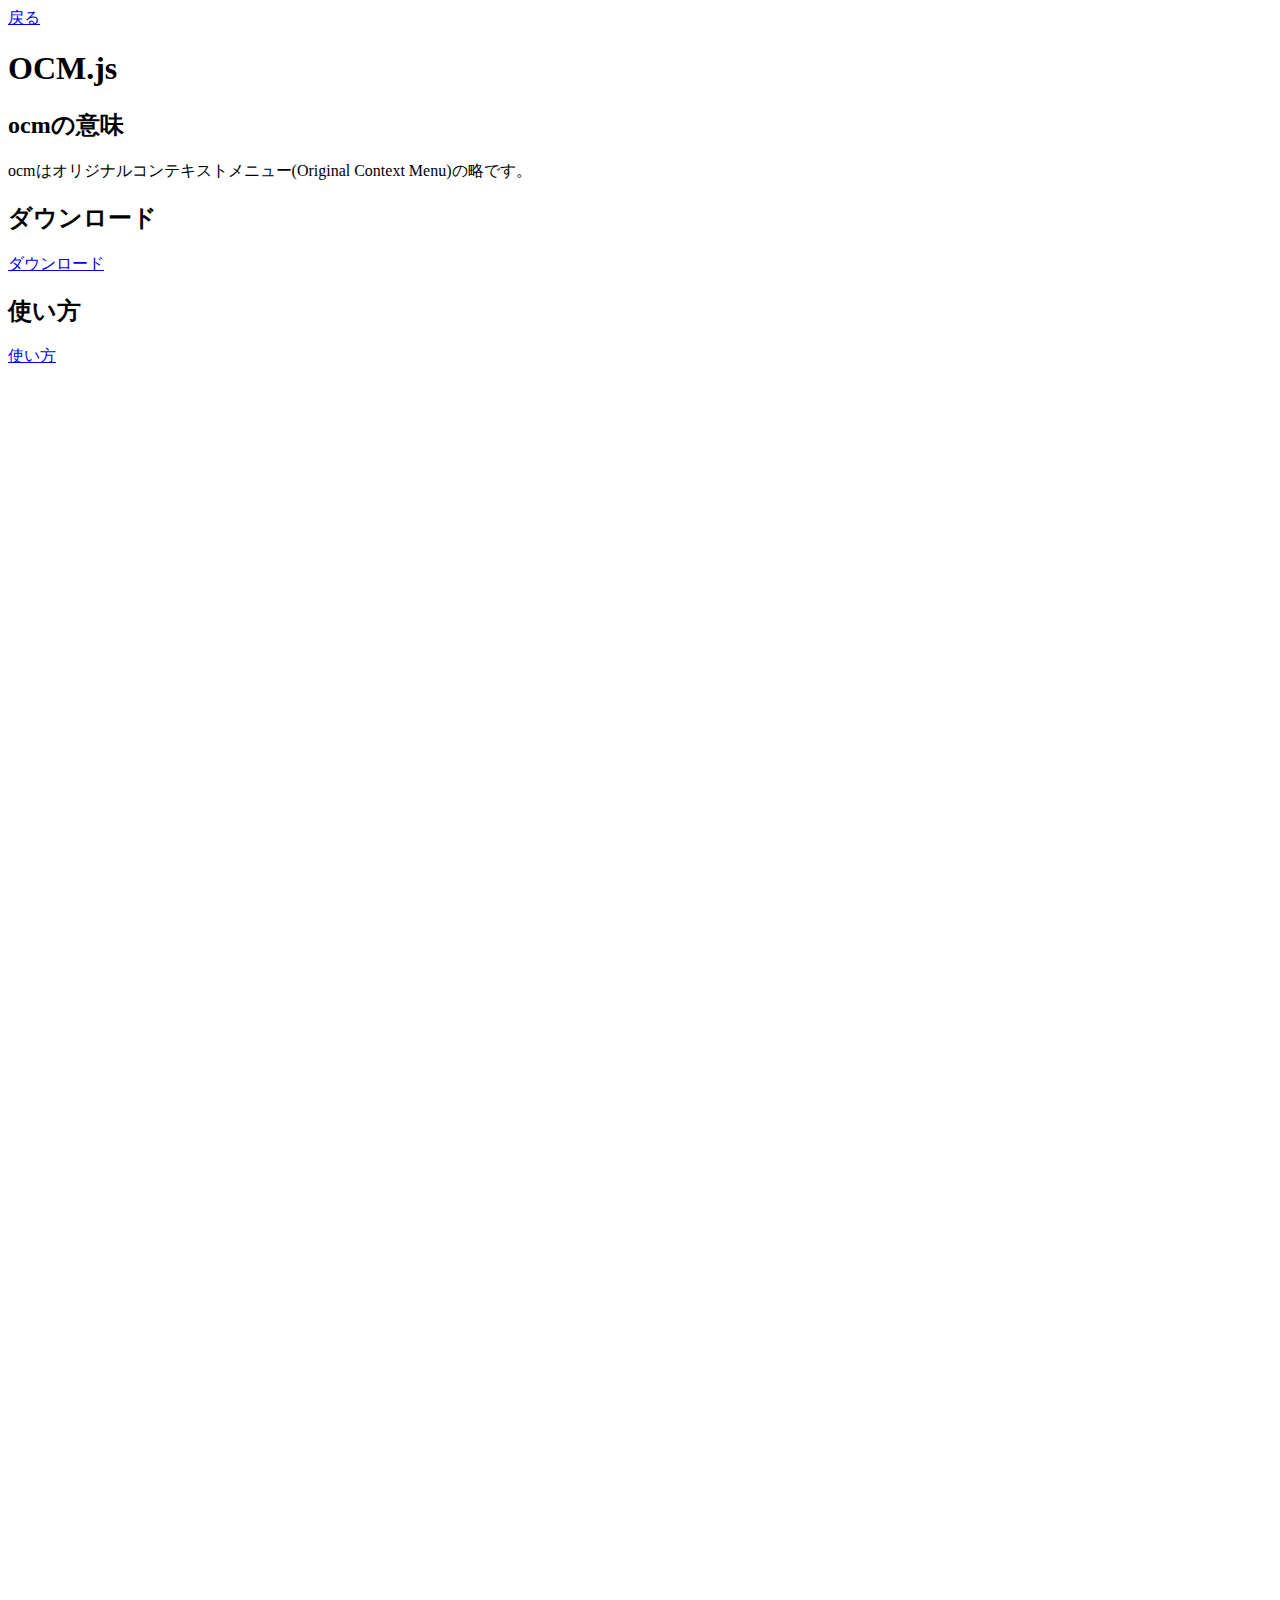
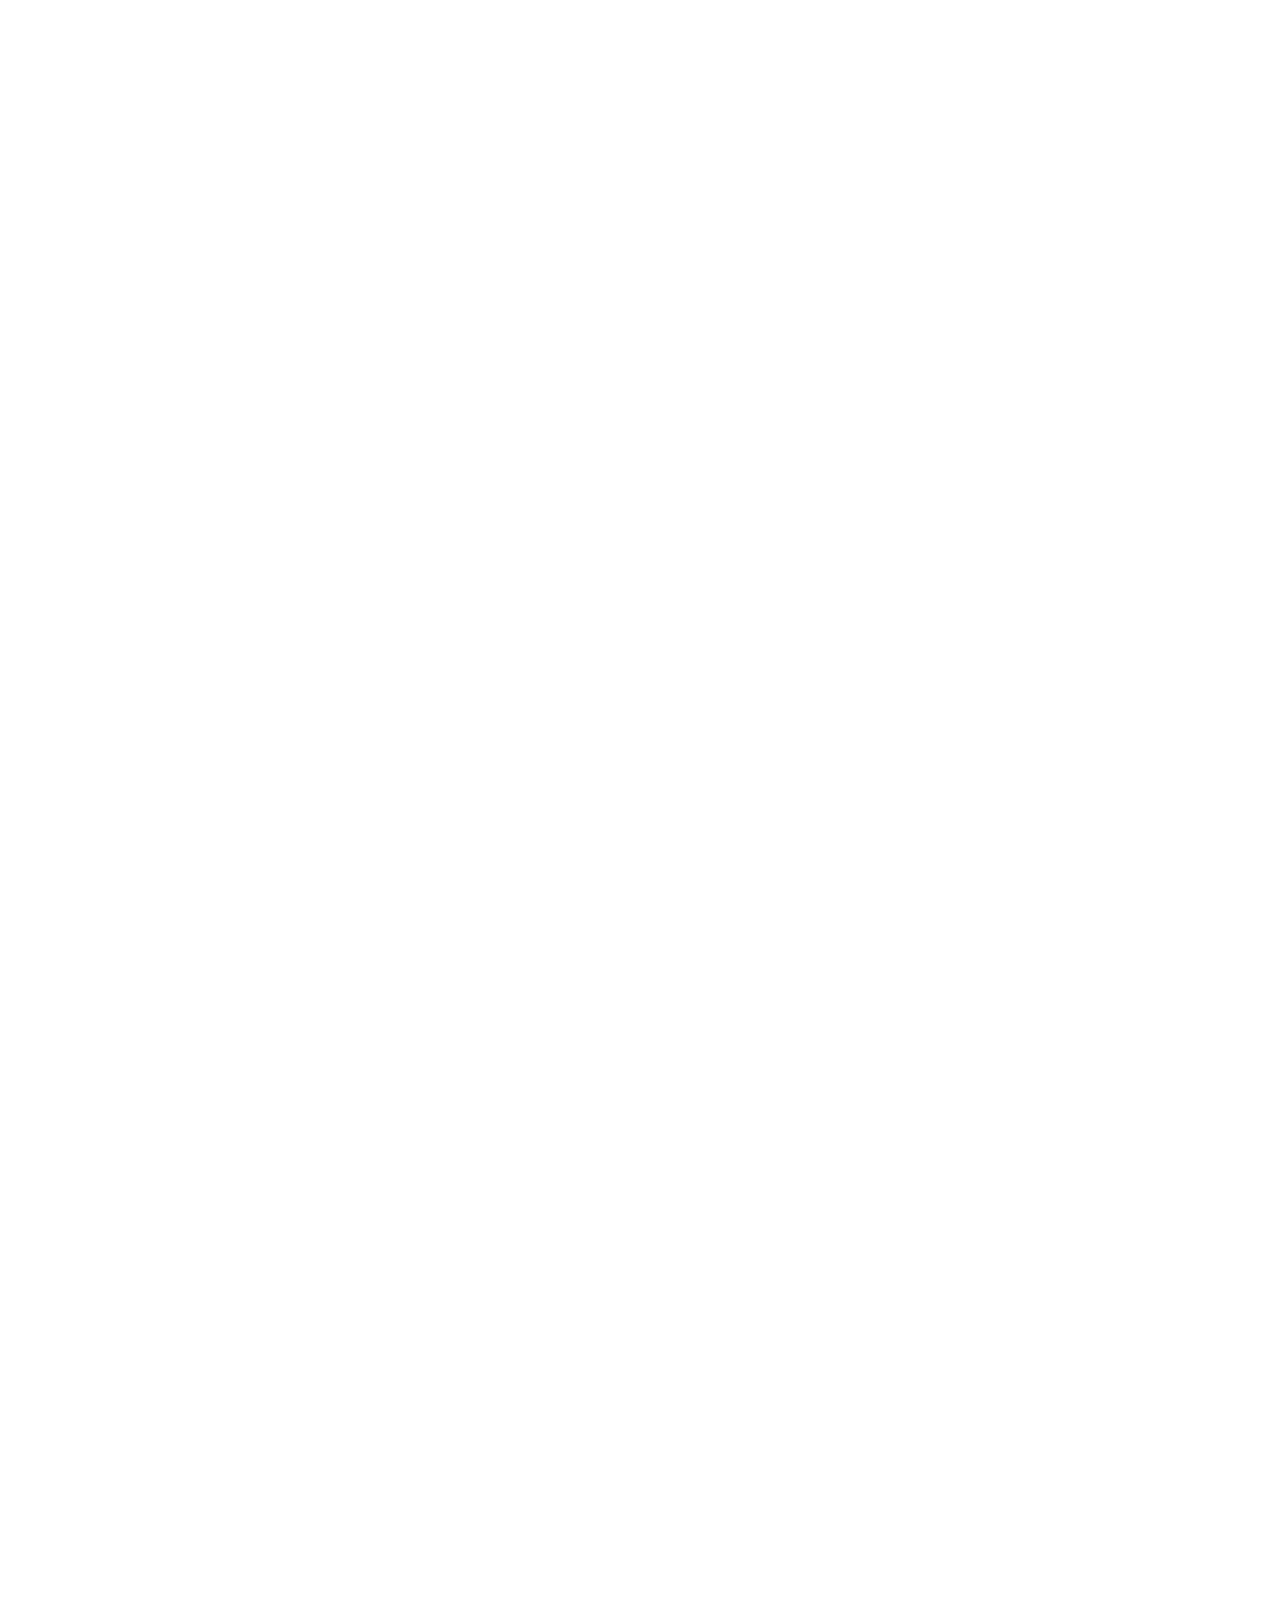
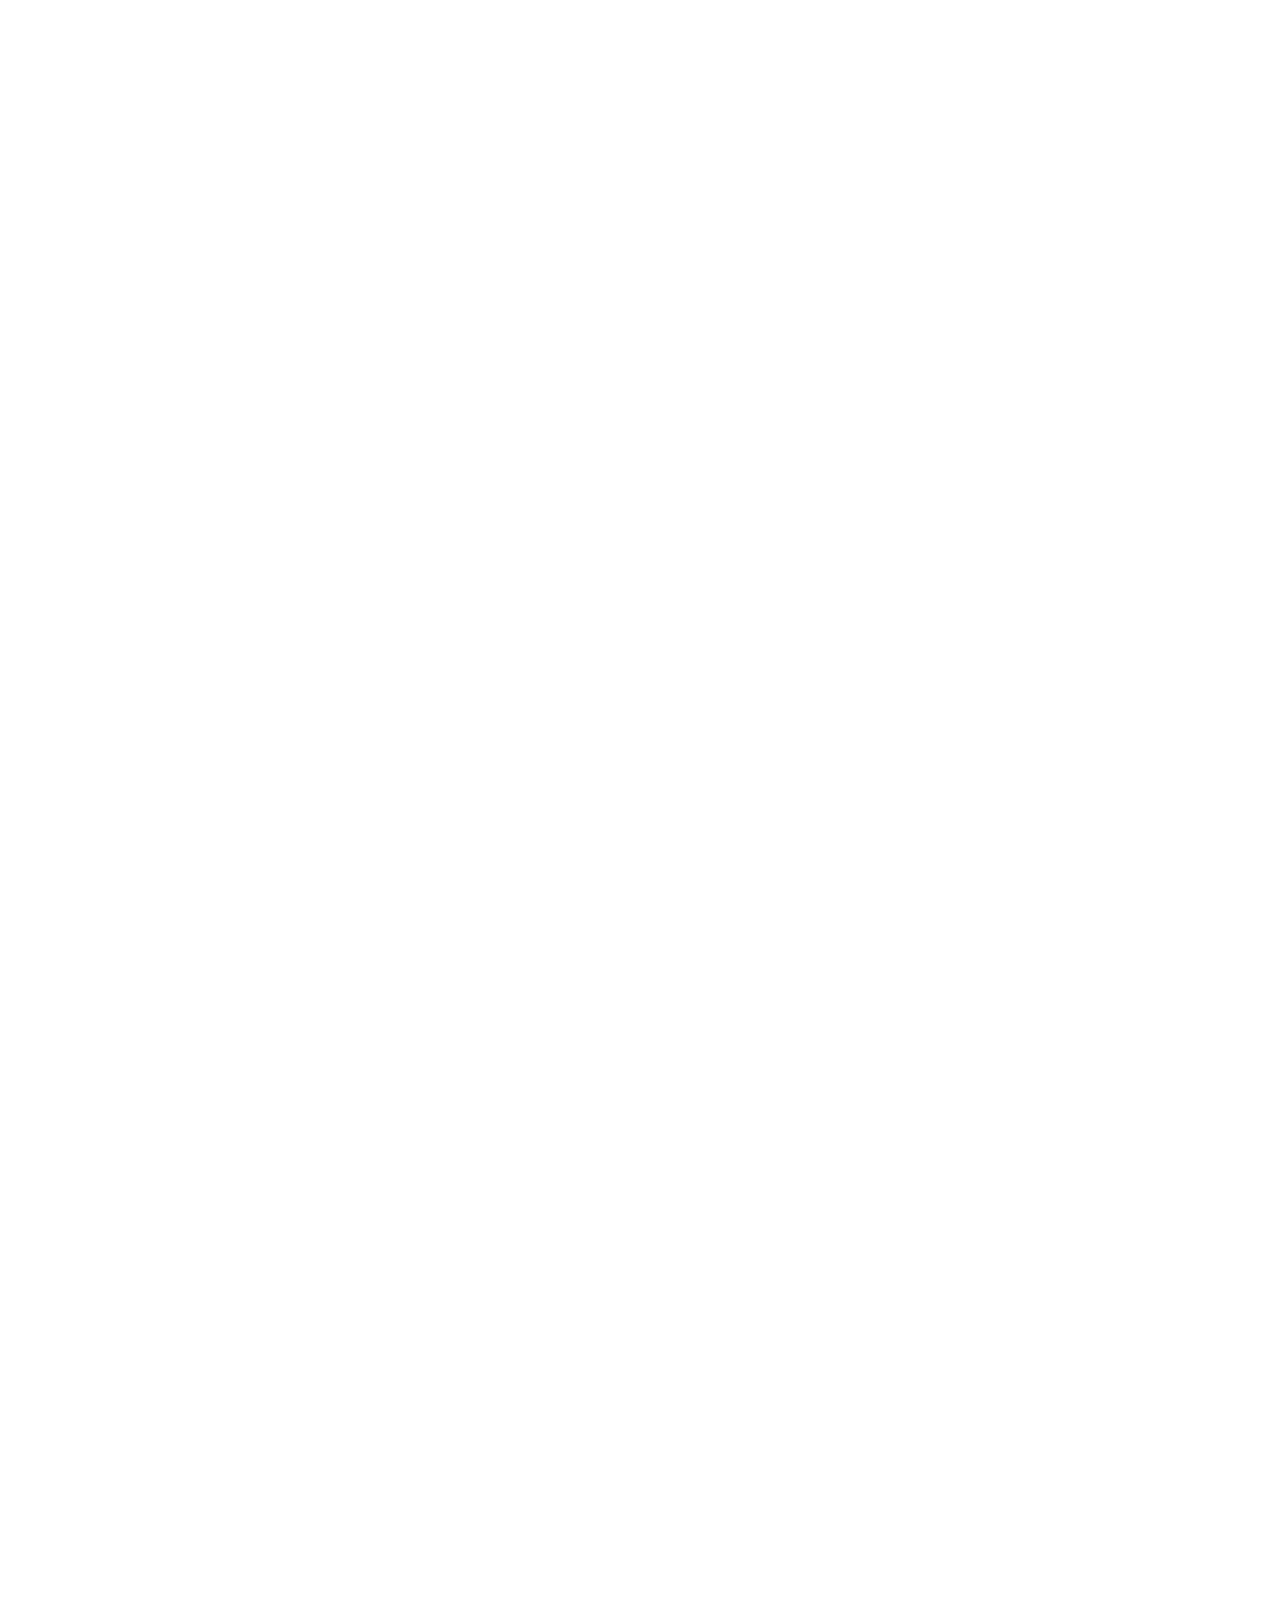
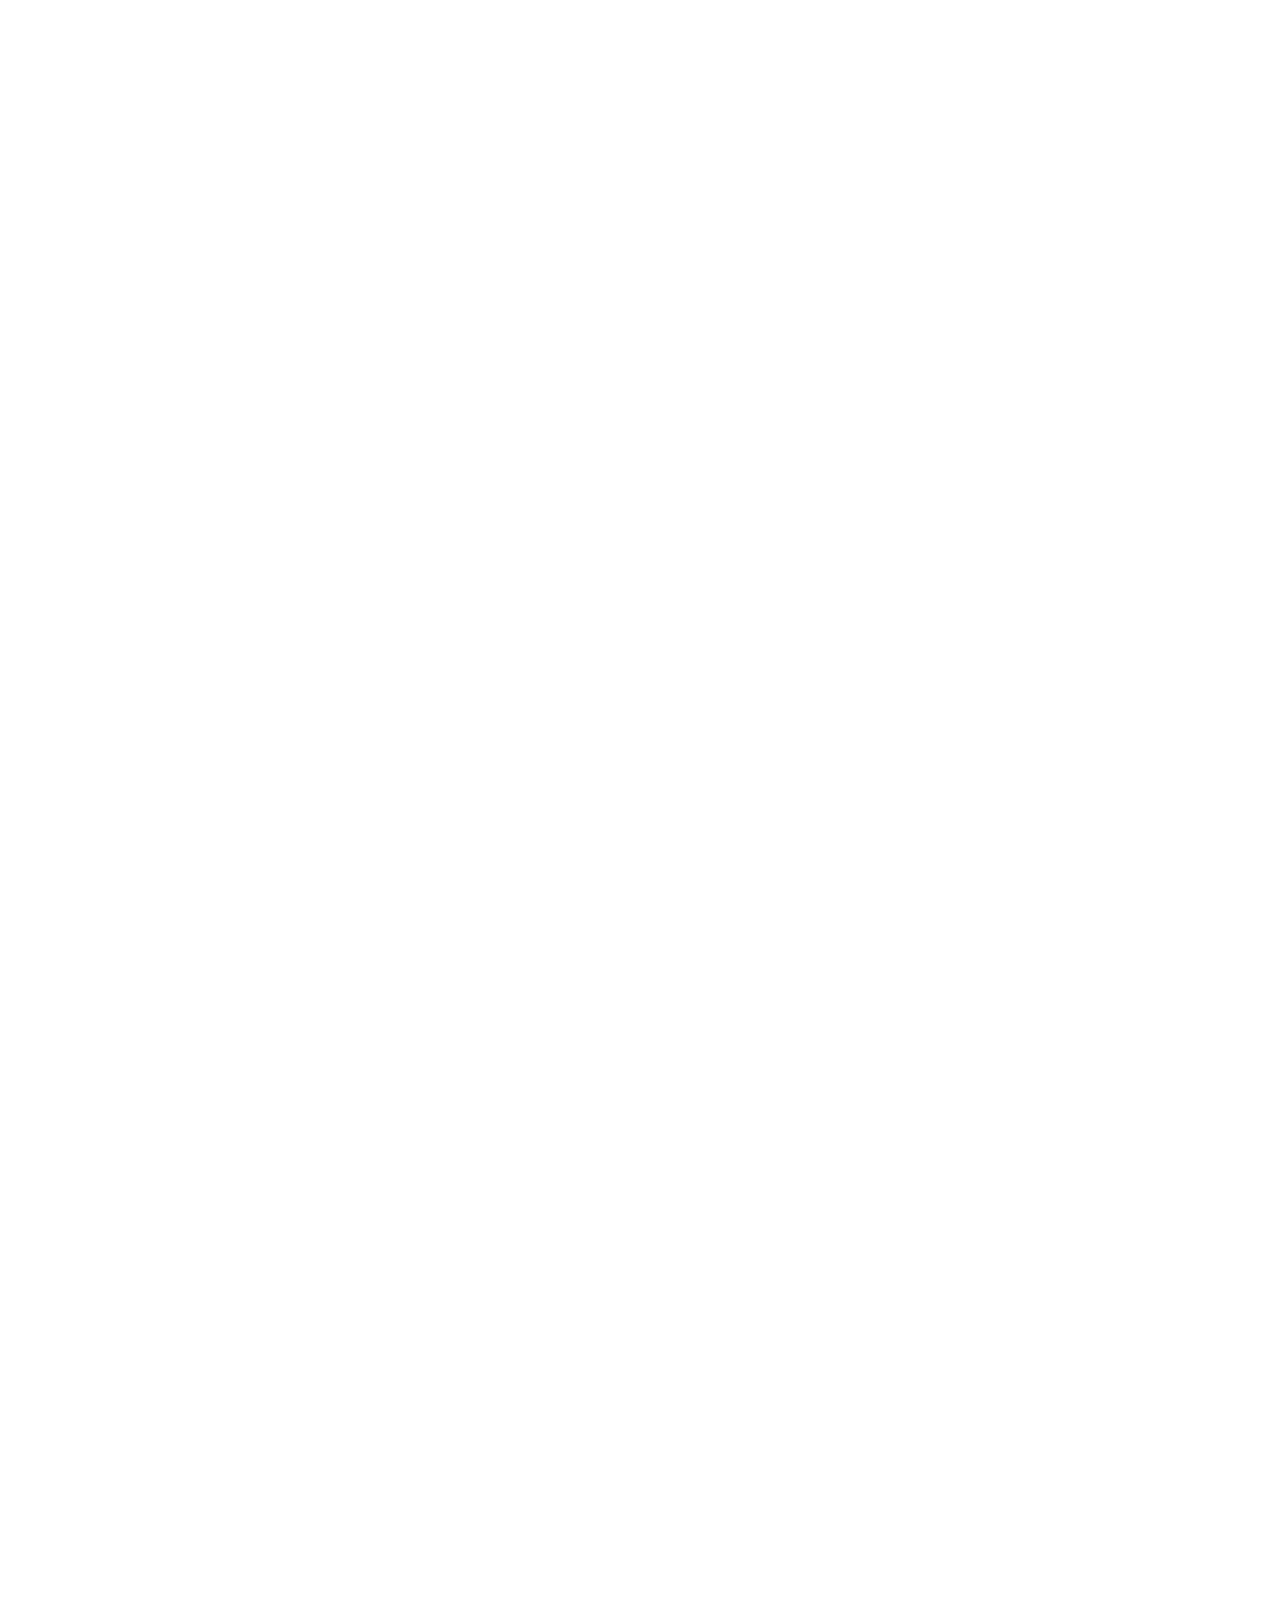
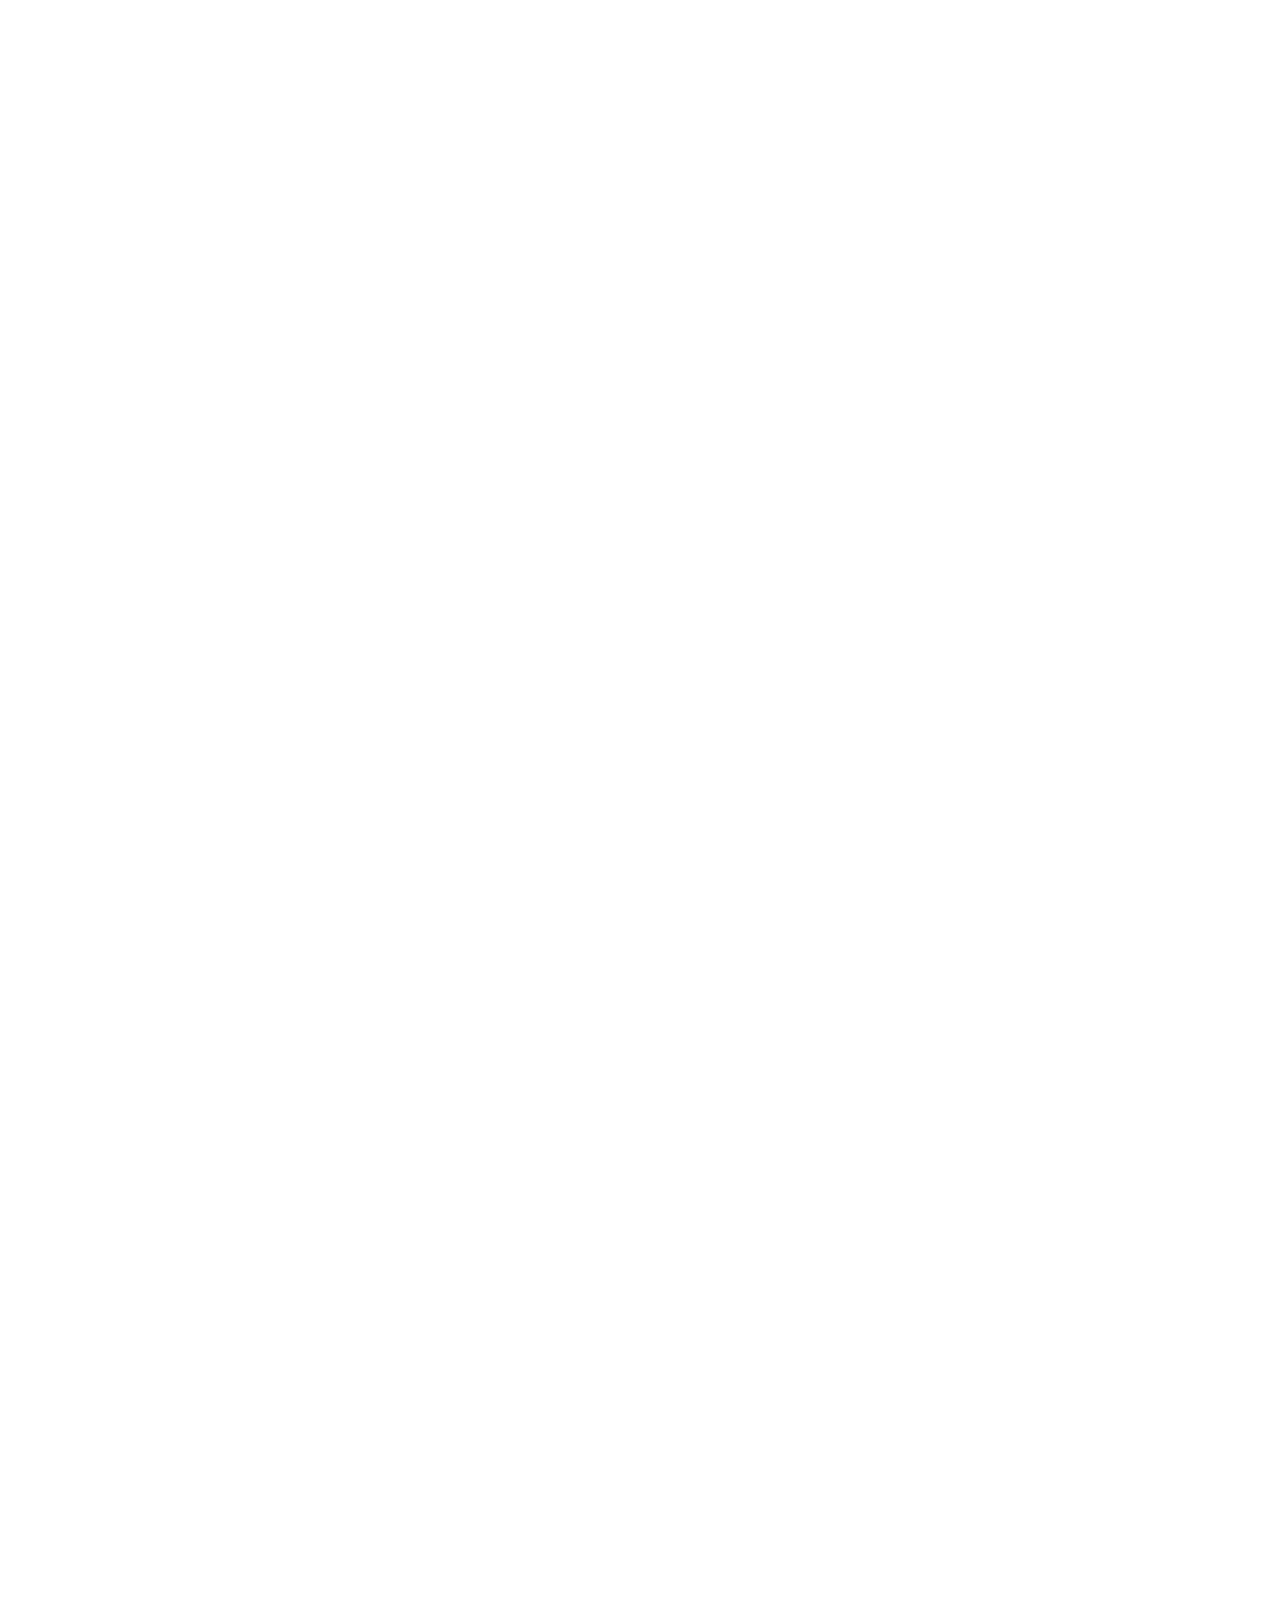
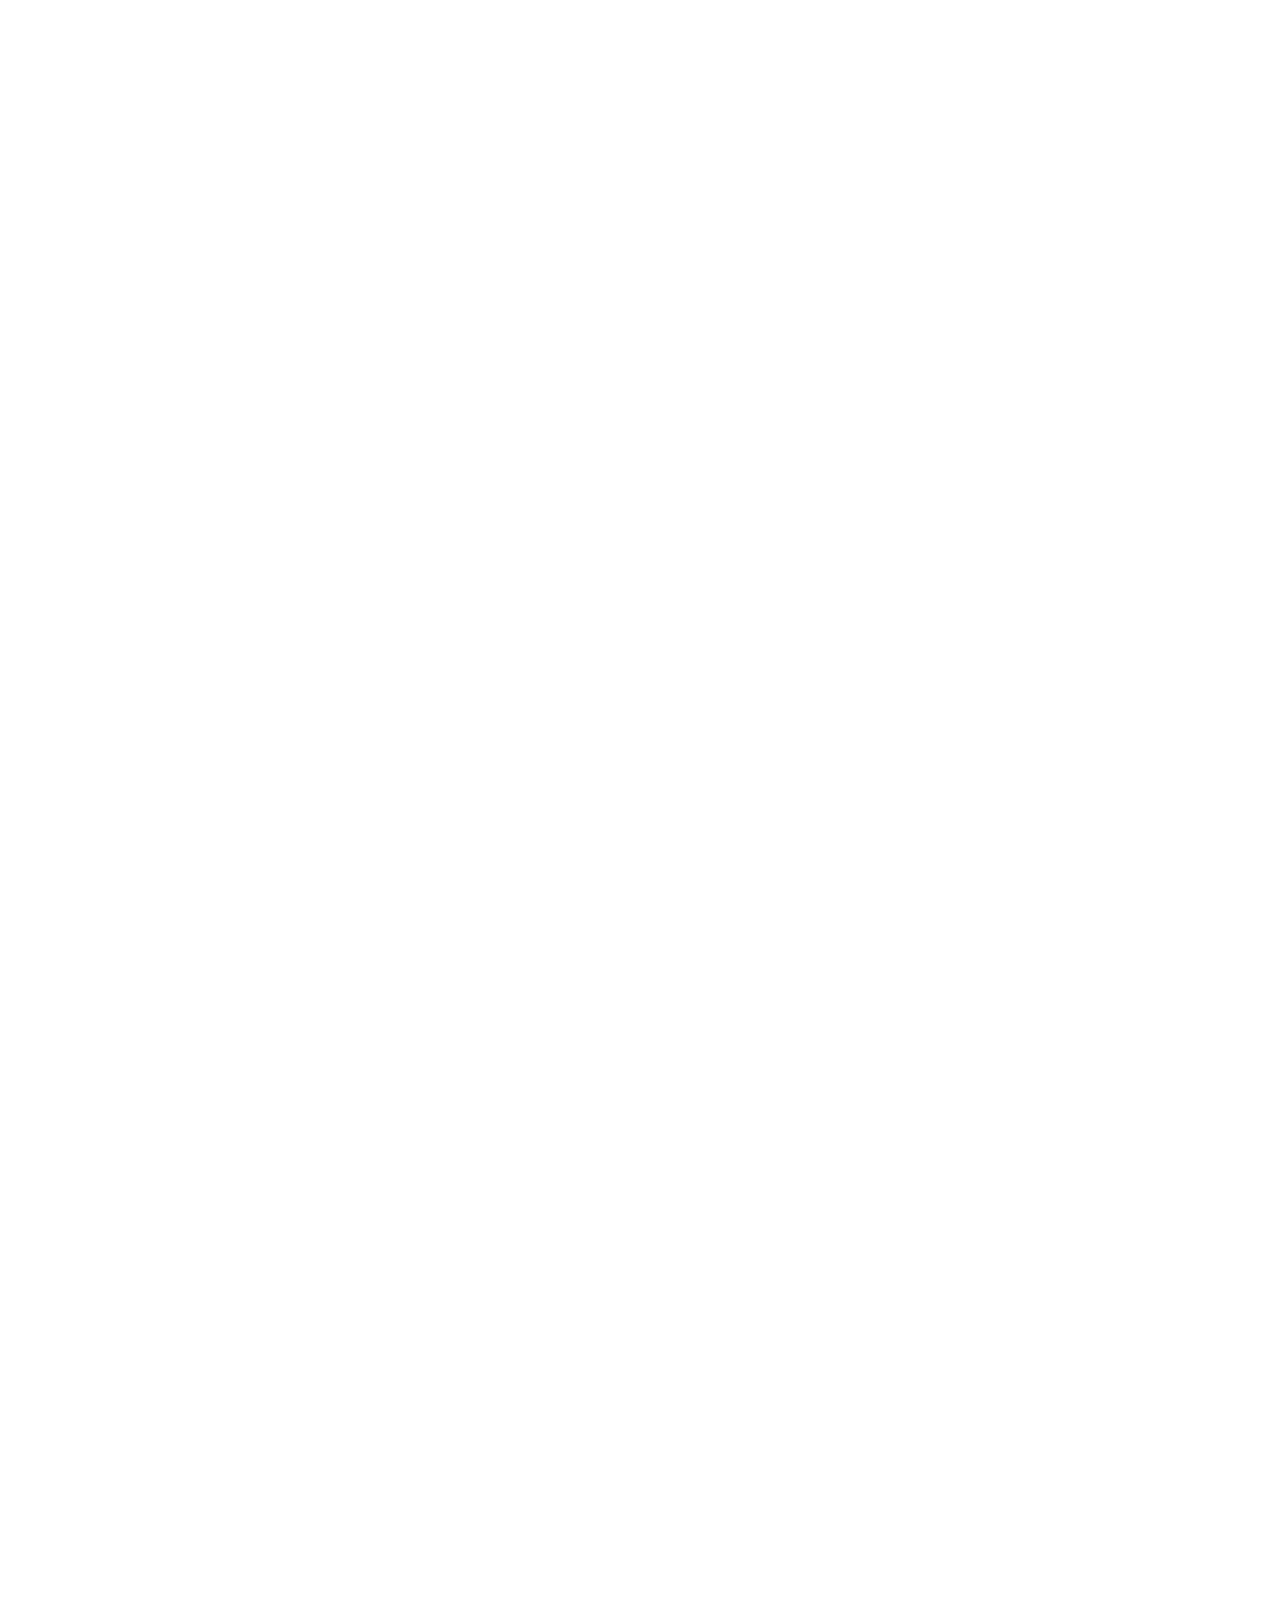
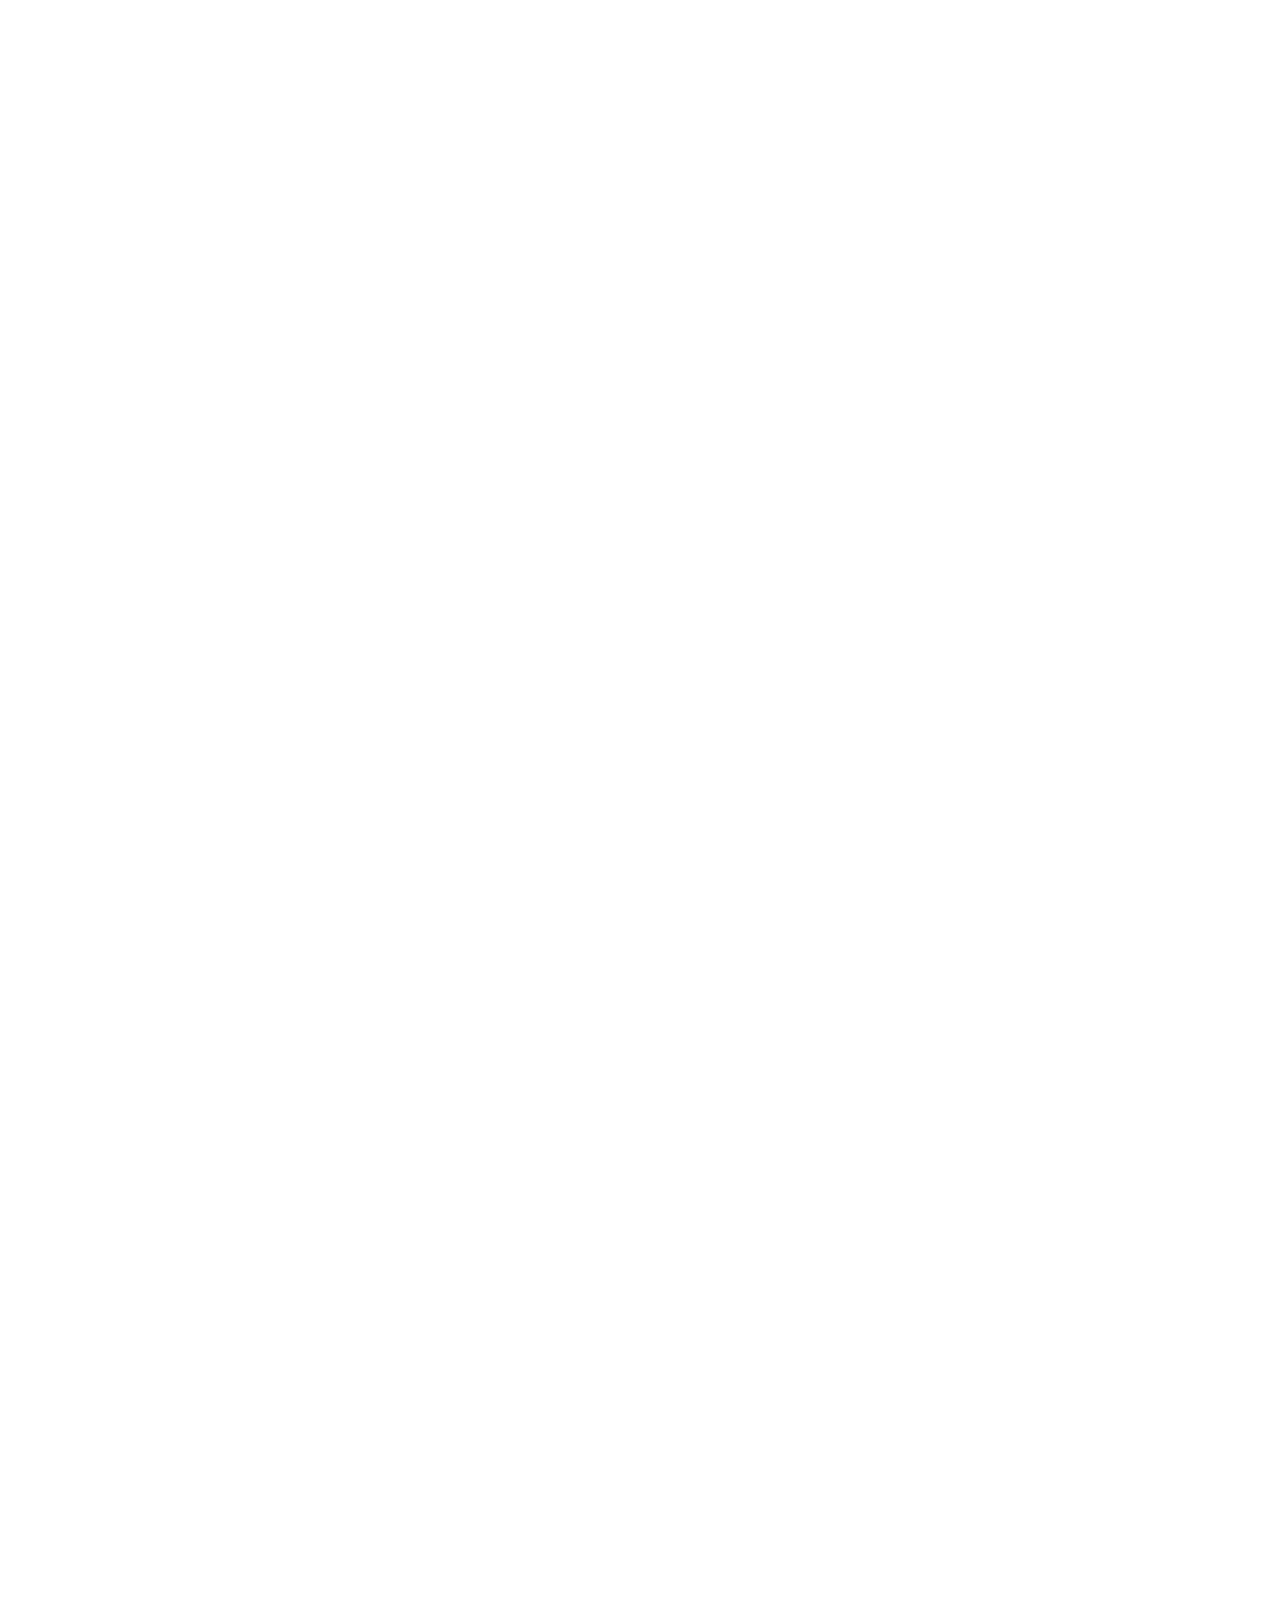
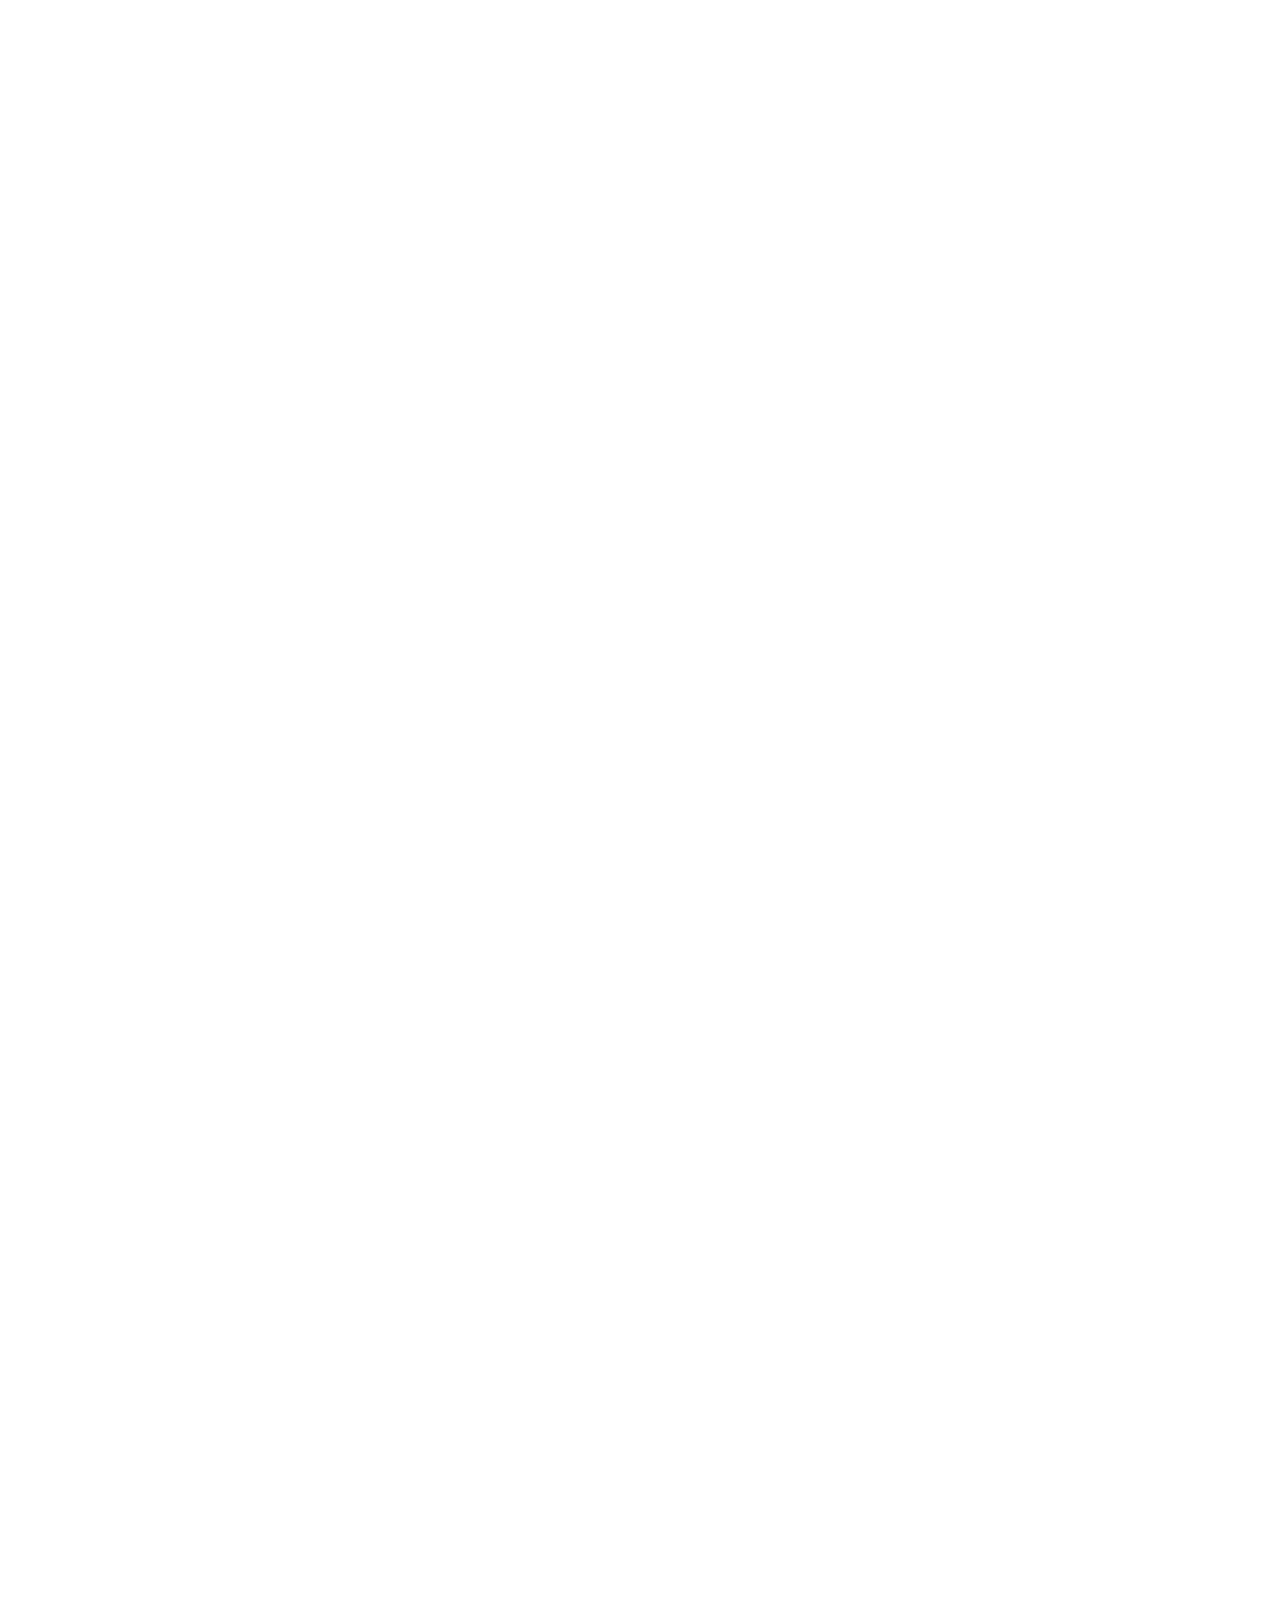
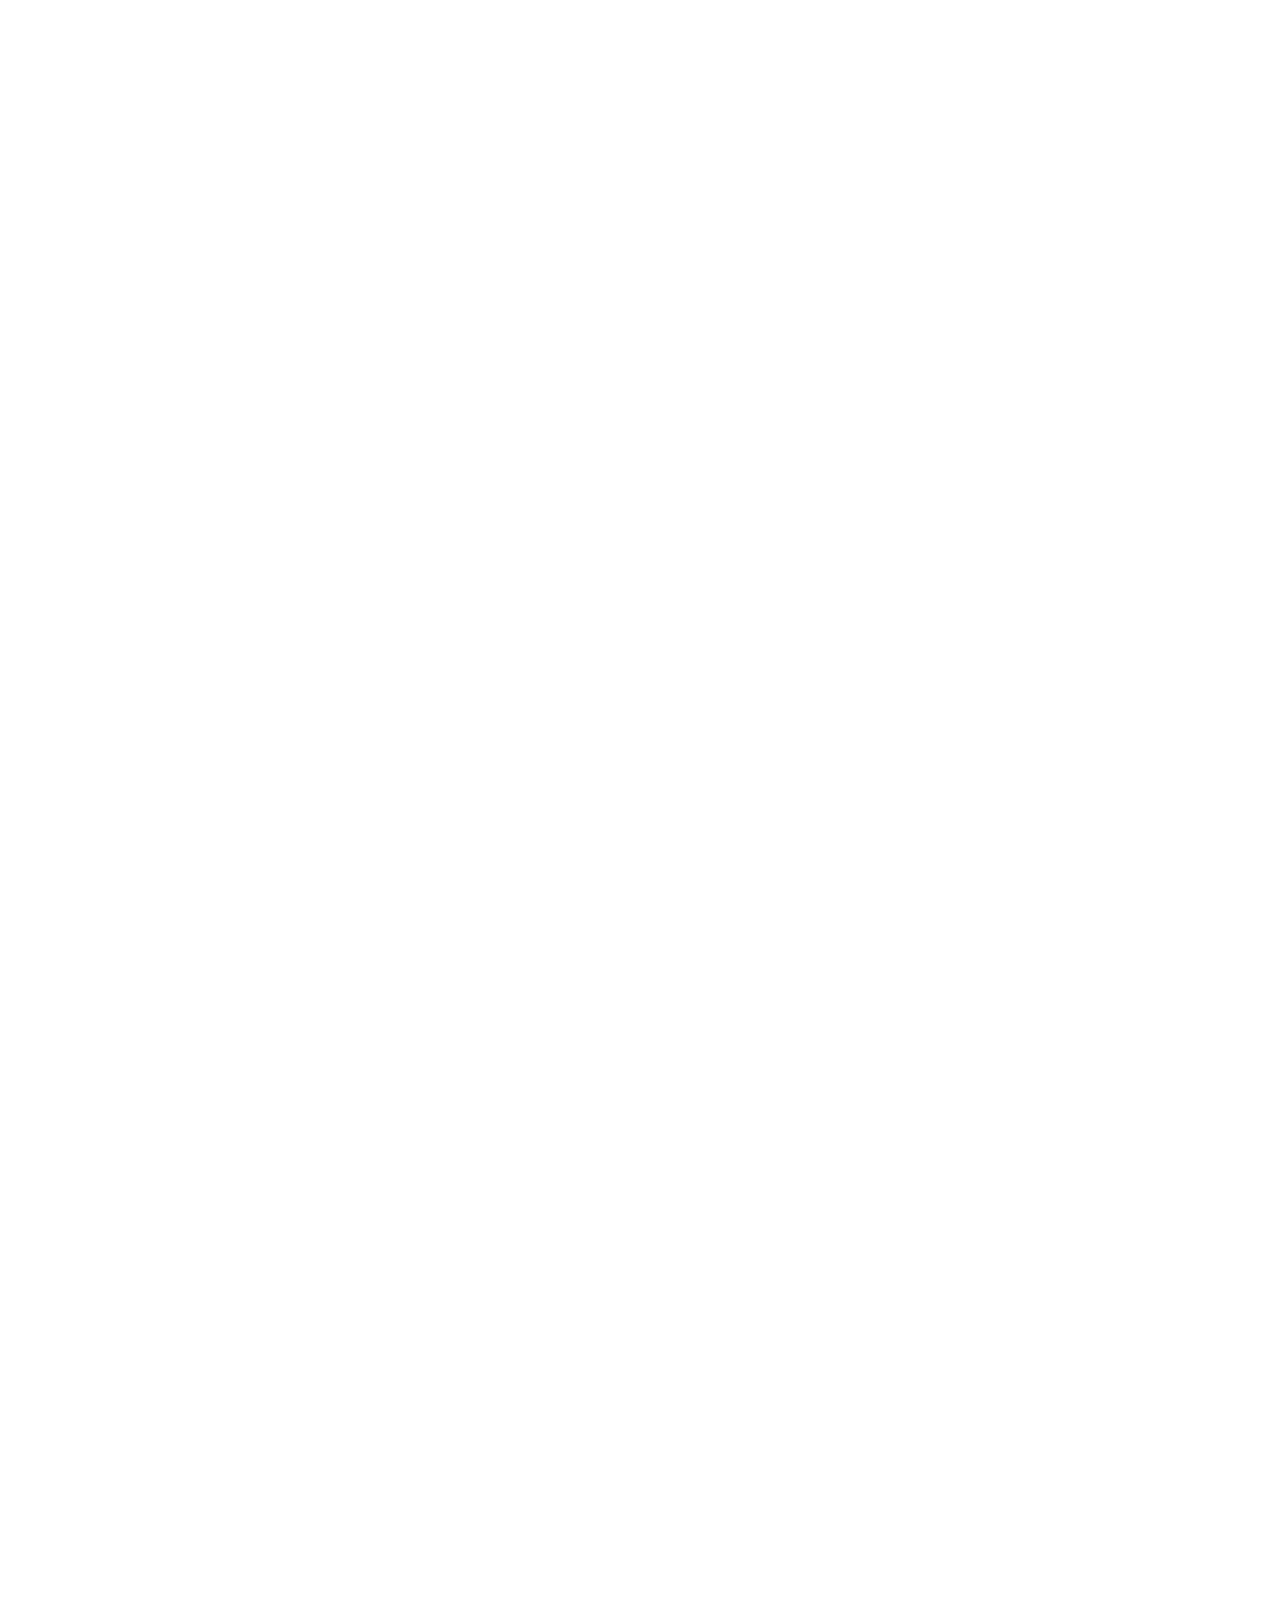
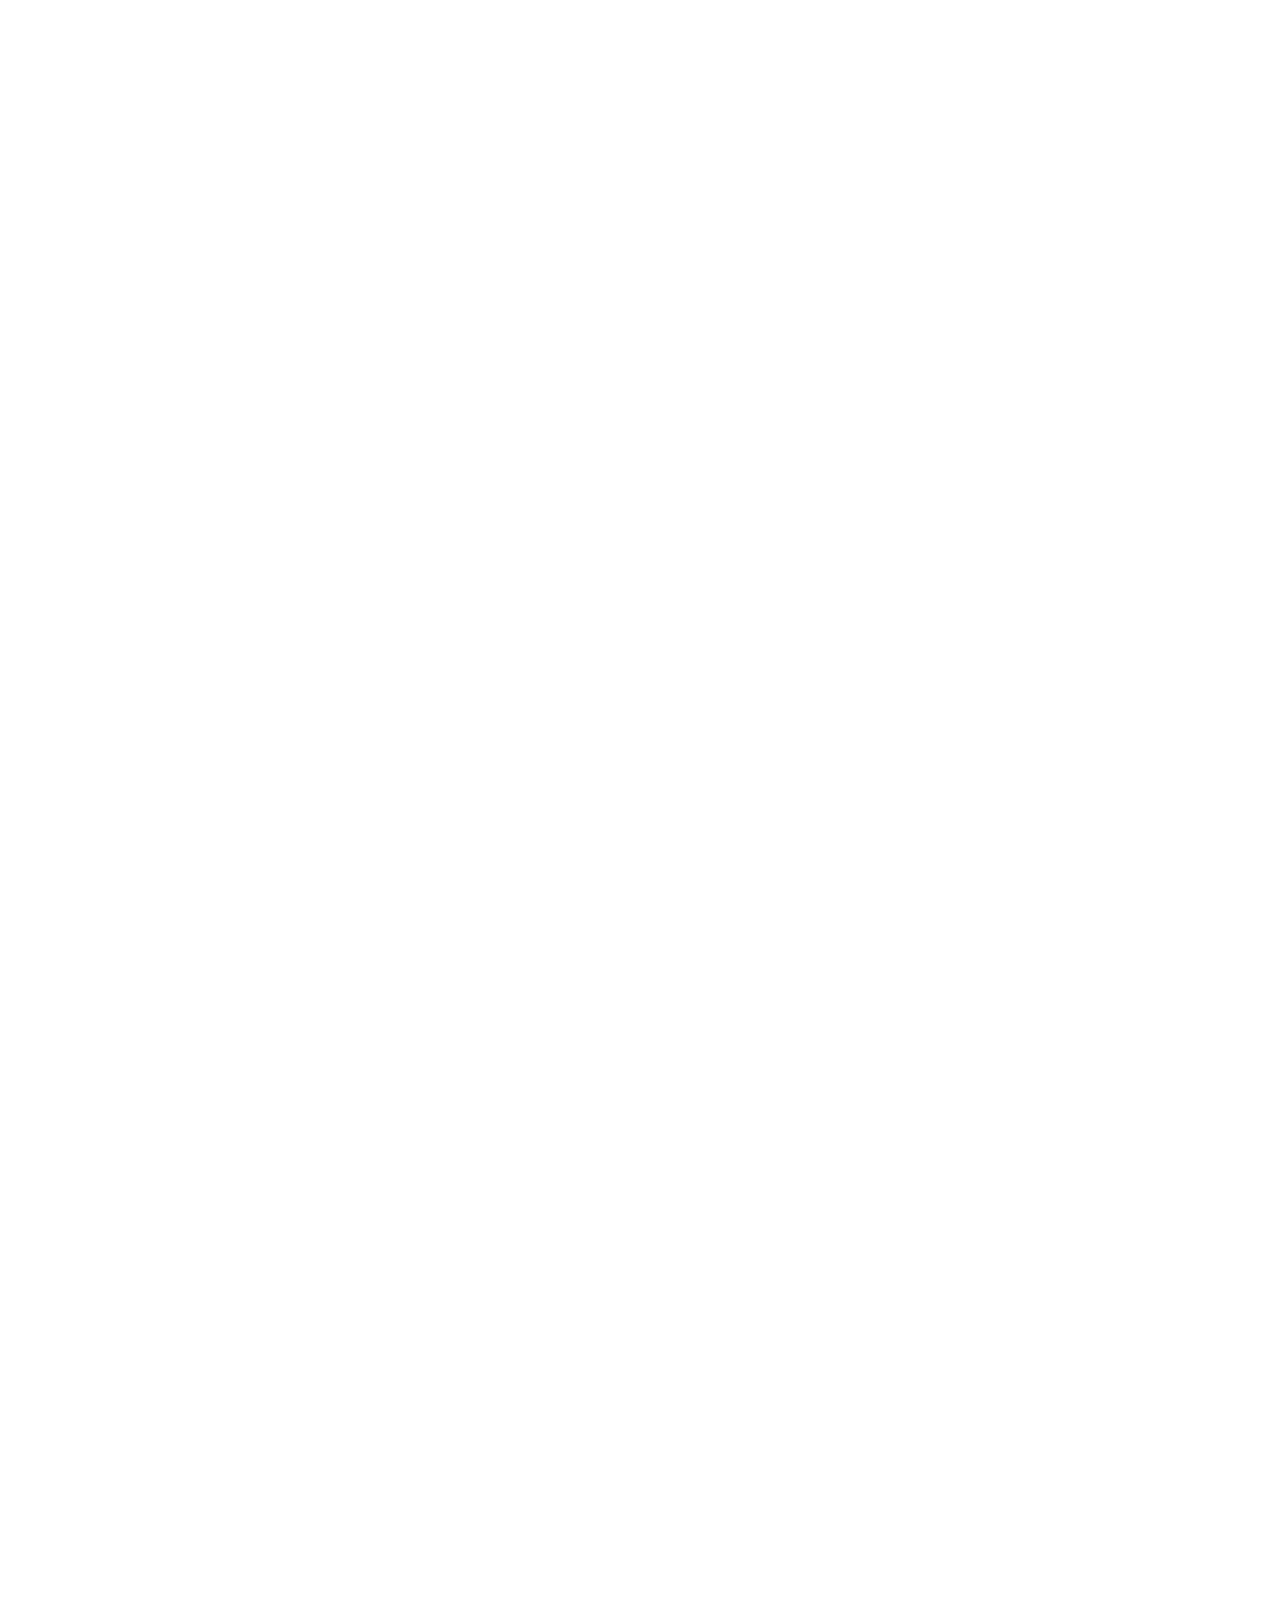
<file: site/index.html>
<!DOCTYPE html>
<html lang="ja">
<head>
    <meta charset="UTF-8">
    <meta name="viewport" content="width=device-width, initial-scale=1.0">
    <title>OCM.js</title>
    <style>html,body{height: 1000%;width: 100%;}</style>
</head>
<body>
    <a href="https://github.com/sousuke-m/ocm.js?tab=readme-ov-file#ocmjs">戻る</a><br>
    <h1 id="ocmjs" onclick="location.hash='ocmjs';">OCM.js</h1>
    <h2 id="意味" onclick="location.hash='意味';">ocmの意味</h2>
    <p>ocmはオリジナルコンテキストメニュー(Original Context Menu)の略です。</p>
    <h2 id="download" onclick="location.hash='download';">ダウンロード</h2>
    <a href="download/index.html">ダウンロード</a>
    <h2 id="使い方" onclick="location.hash='使い方';">使い方</h2>
    <a href="sample/index.html">使い方</a>
</body>
</html>
</file>
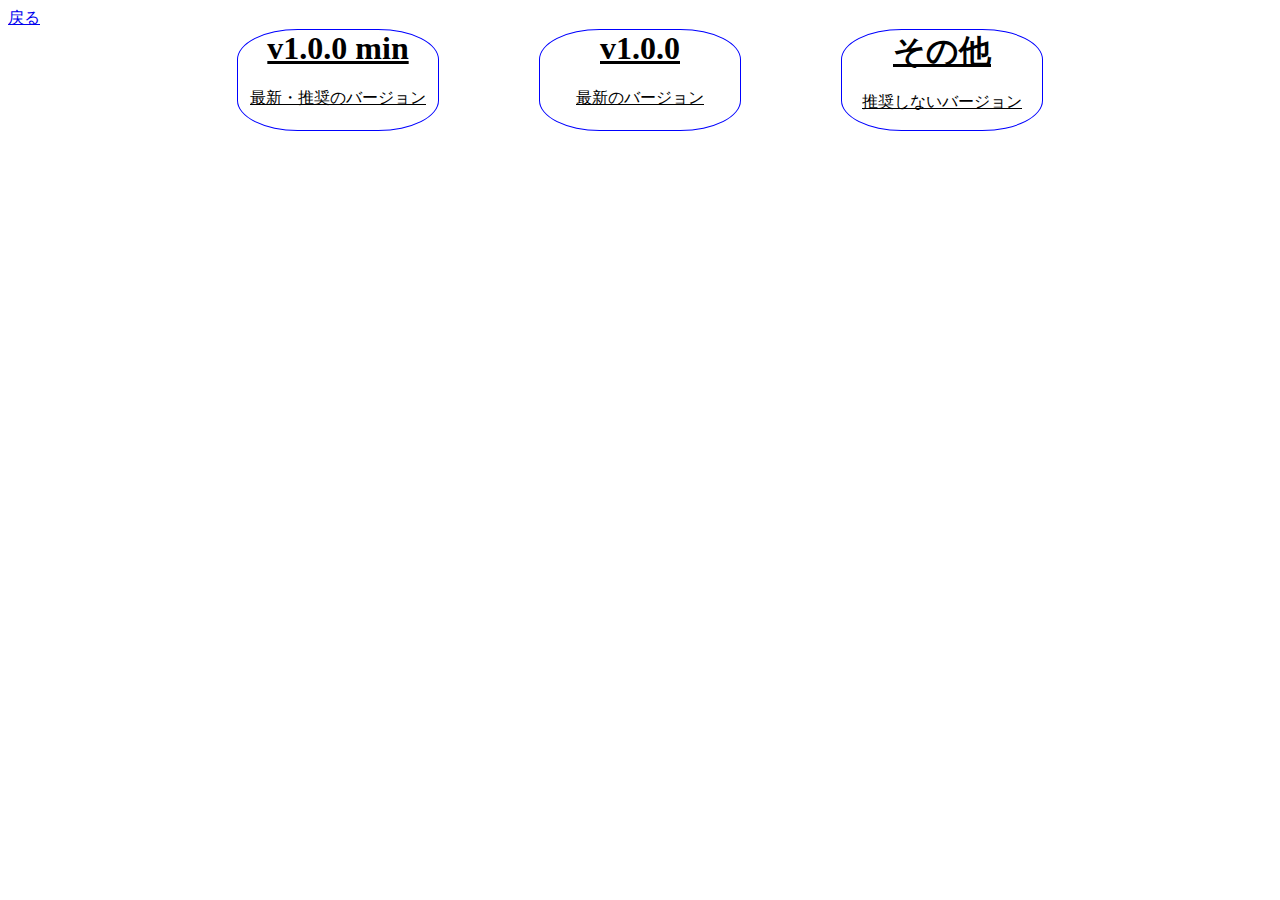
<file: site/download/index.html>
<!DOCTYPE html>
<html lang="ja">
<head>
    <meta charset="UTF-8">
    <meta name="viewport" content="width=device-width, initial-scale=1.0">
    <title>ダウンロード|OCM.js</title>
    <link rel="stylesheet" href="style.css">
</head>
<body>
    <a href="../index.html">戻る</a>
    <main>
        <div class="main_version">
            <a href="/ocm.js/v_1.0.0/ocm.min.js" download="ocm.min.js" class="newest_version_min_link"><div class="newest_version_min">
                <h1>v1.0.0 min</h1>
                <p>最新・推奨のバージョン</p>
            </div></a>
            <a href="/ocm.js/v_1.0.0/ocm.js" download="ocm.js" class="newest_version_link"><div class="newest_version">
                <h1>v1.0.0</h1>
                <p>最新のバージョン</p>
            </div></a>
            <a href="version.html" class="version_link"><div class="version">
                <h1>その他</h1>
                <p>推奨しないバージョン</p>
            </div></a>
        </div>
    </main>
</body>
</html>
</file>
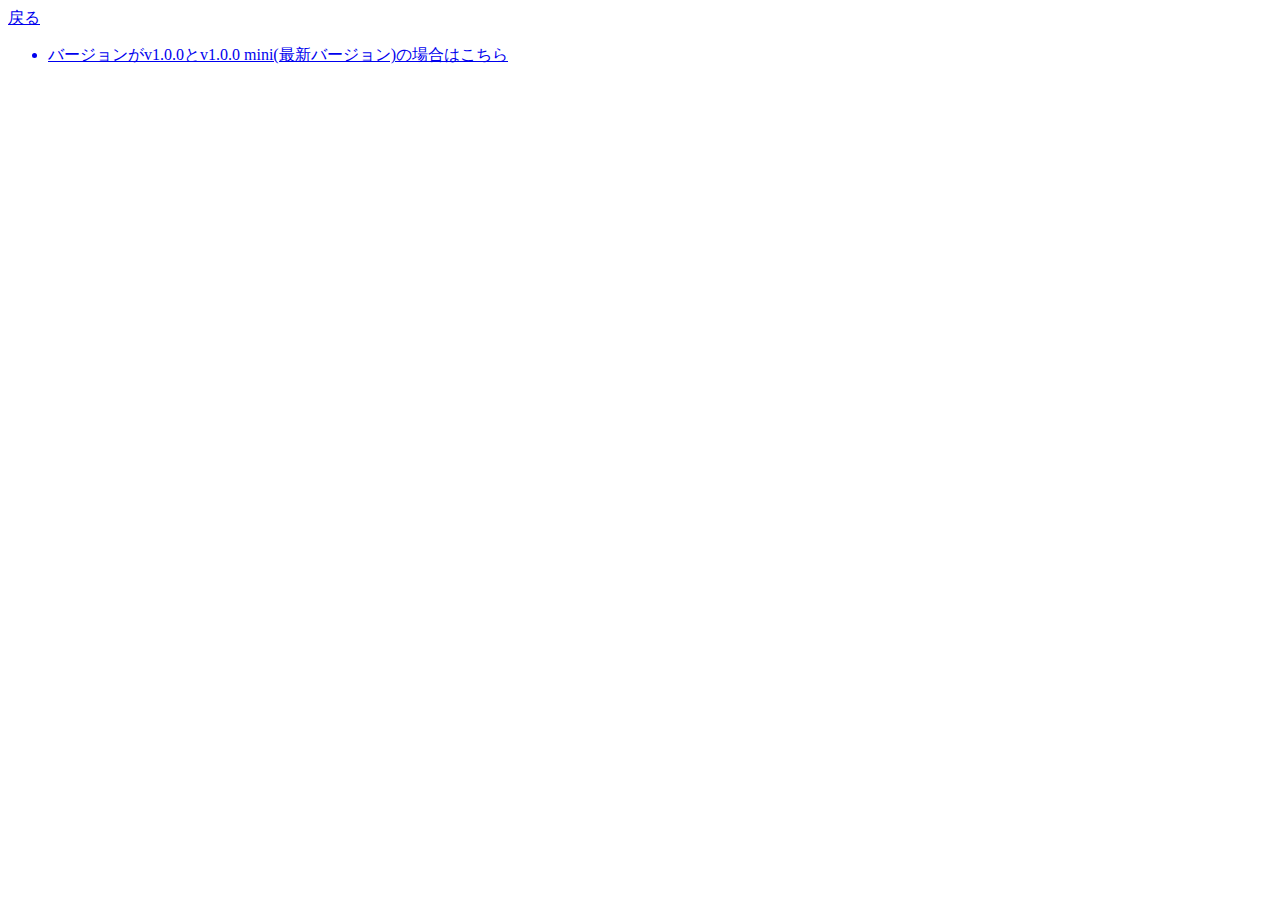
<file: site/sample/index.html>
<!DOCTYPE html>
<html lang="ja">
<head>
    <meta charset="UTF-8">
    <meta name="viewport" content="width=device-width, initial-scale=1.0">
    <title>使い方|OCM.js</title>
</head>
<body>
    <a href="../index.html">戻る</a>
    <ul>
        <a href="v1.0.0/index.html"><li>バージョンがv1.0.0とv1.0.0 mini(最新バージョン)の場合はこちら</li></a>
    </ul>
</body>
</html>
</file>
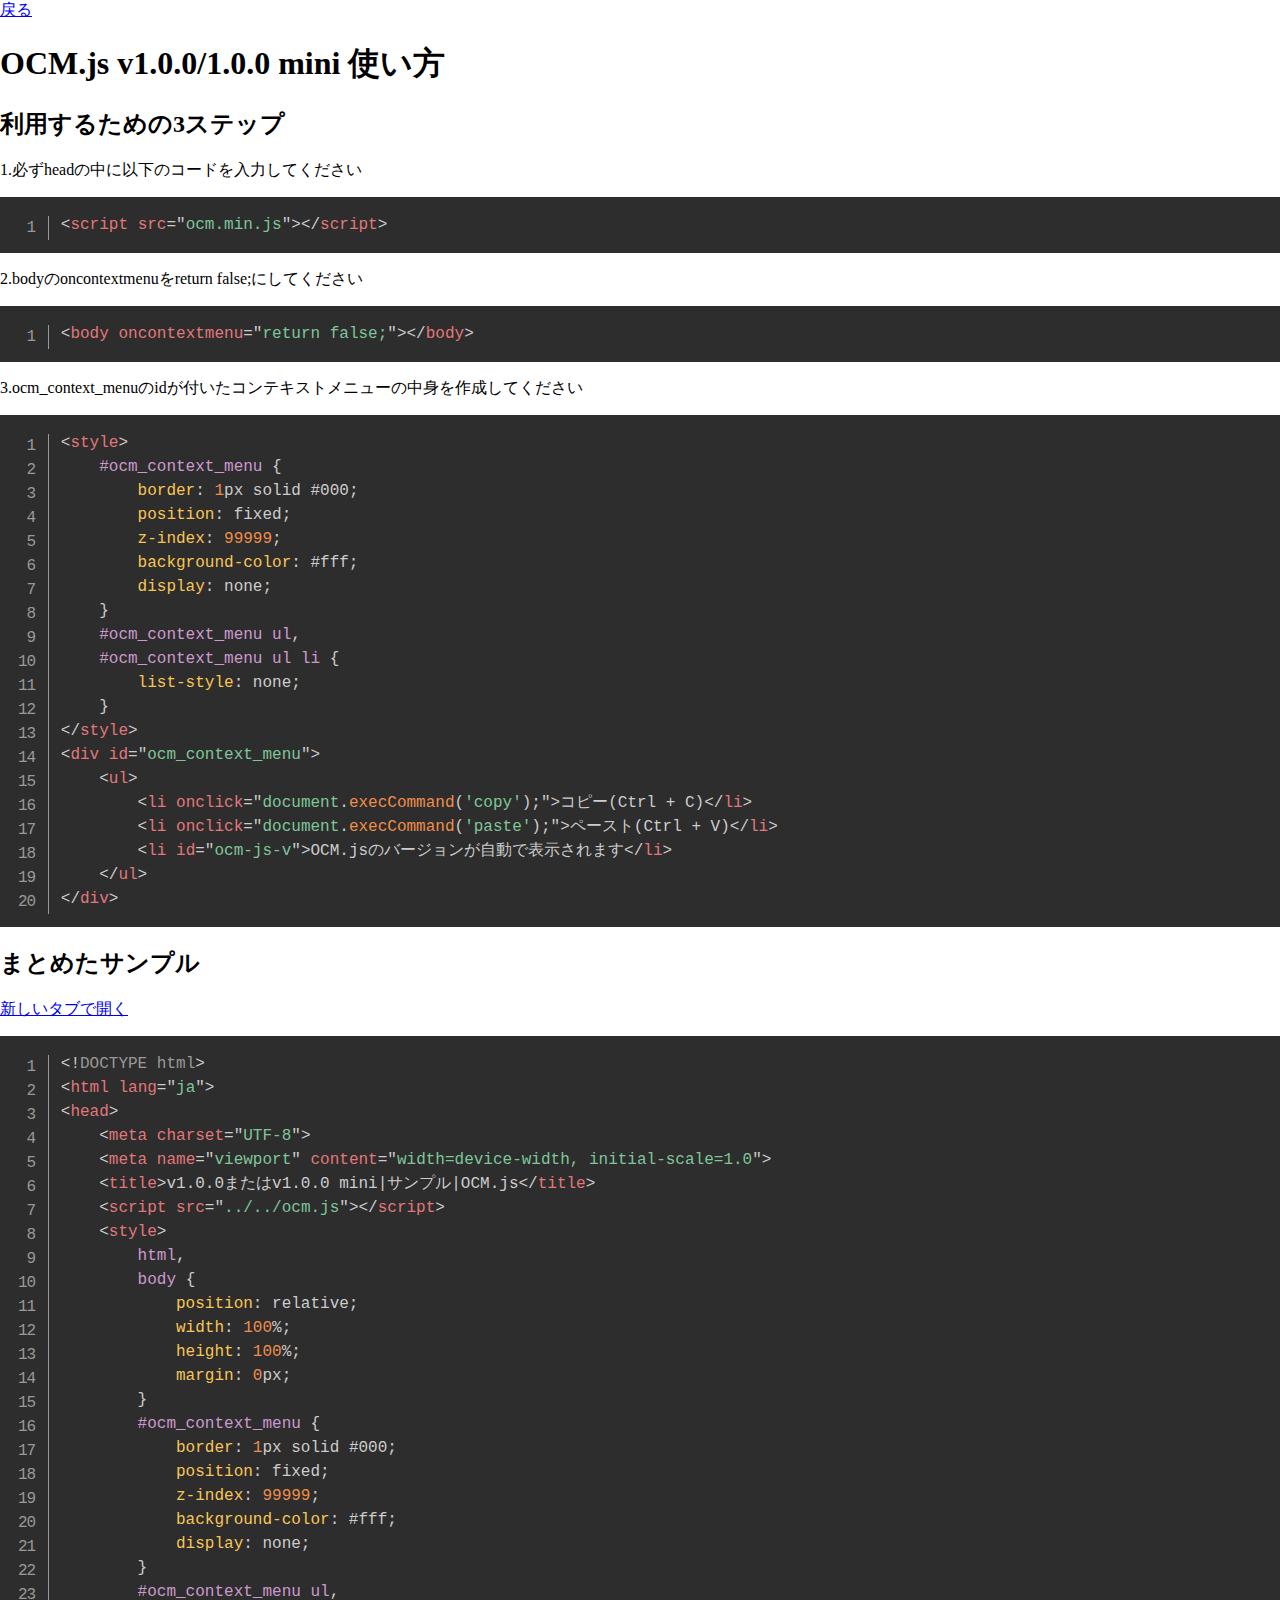
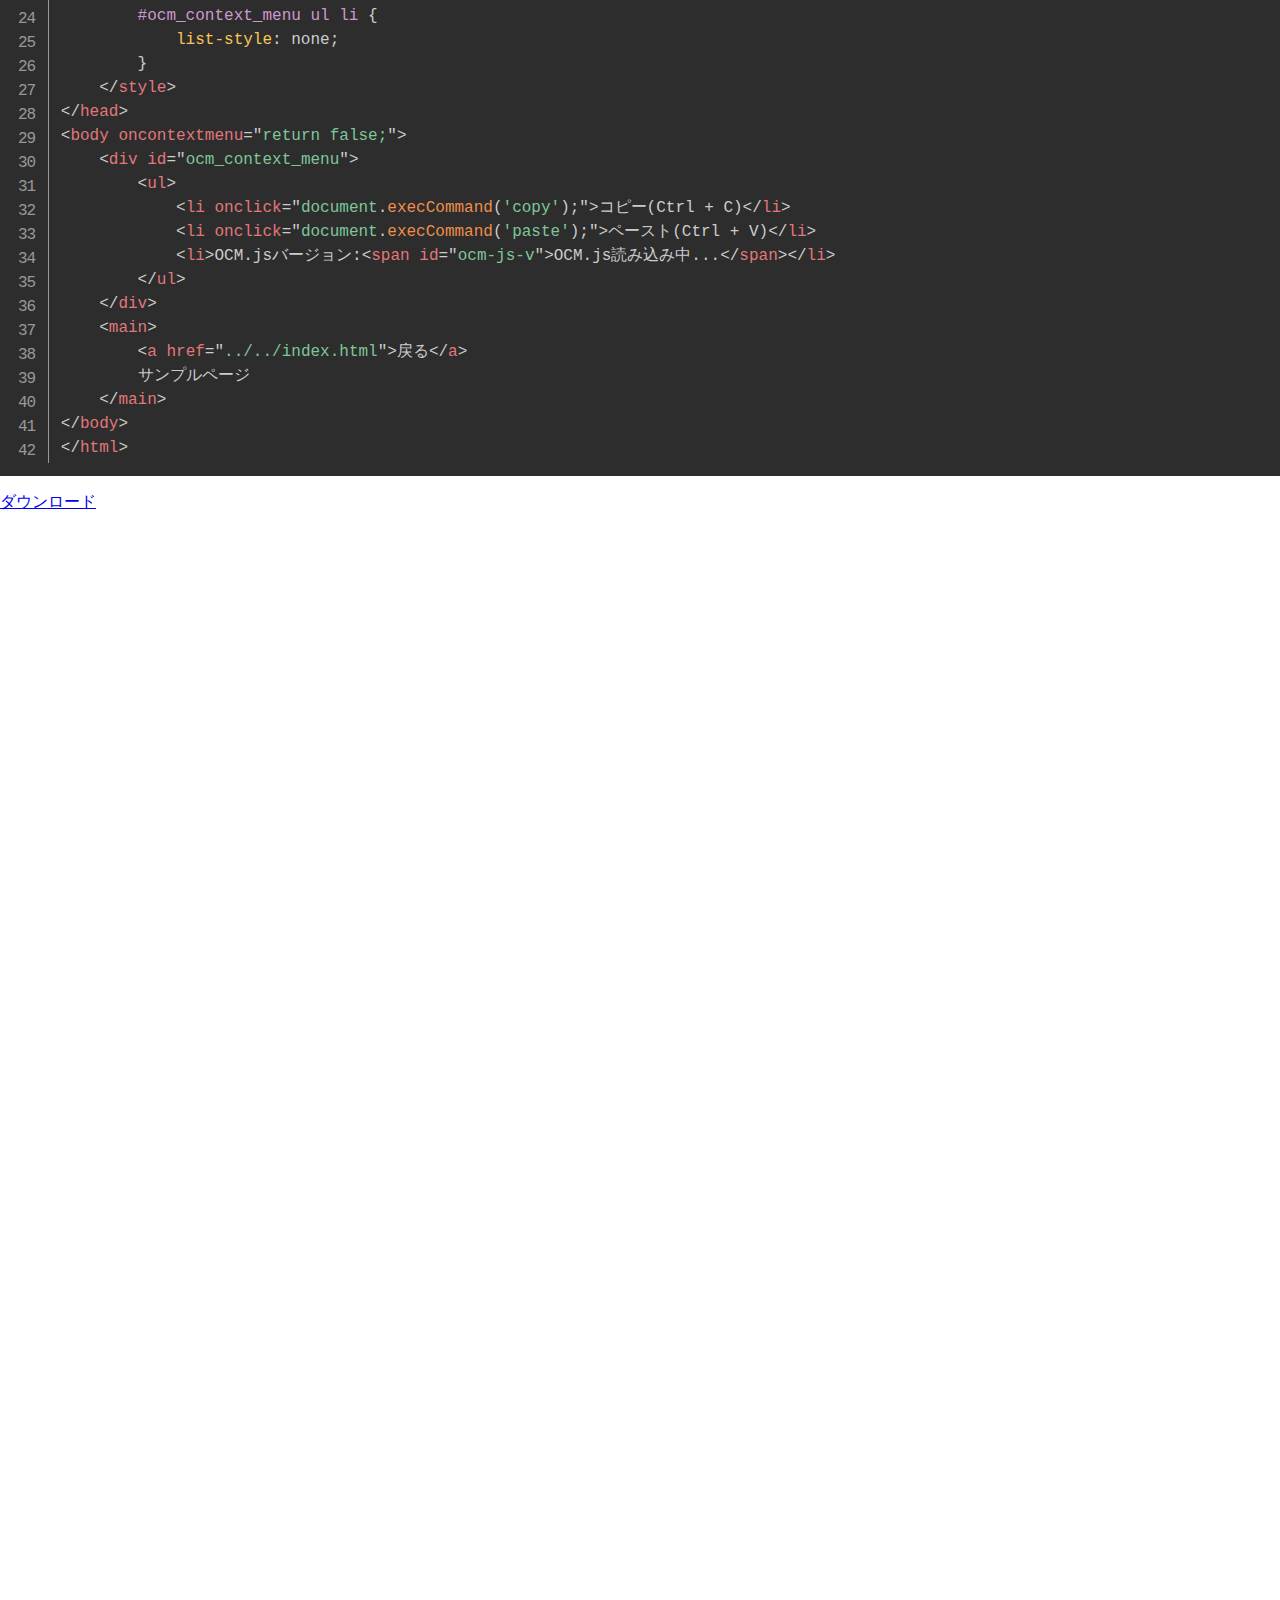
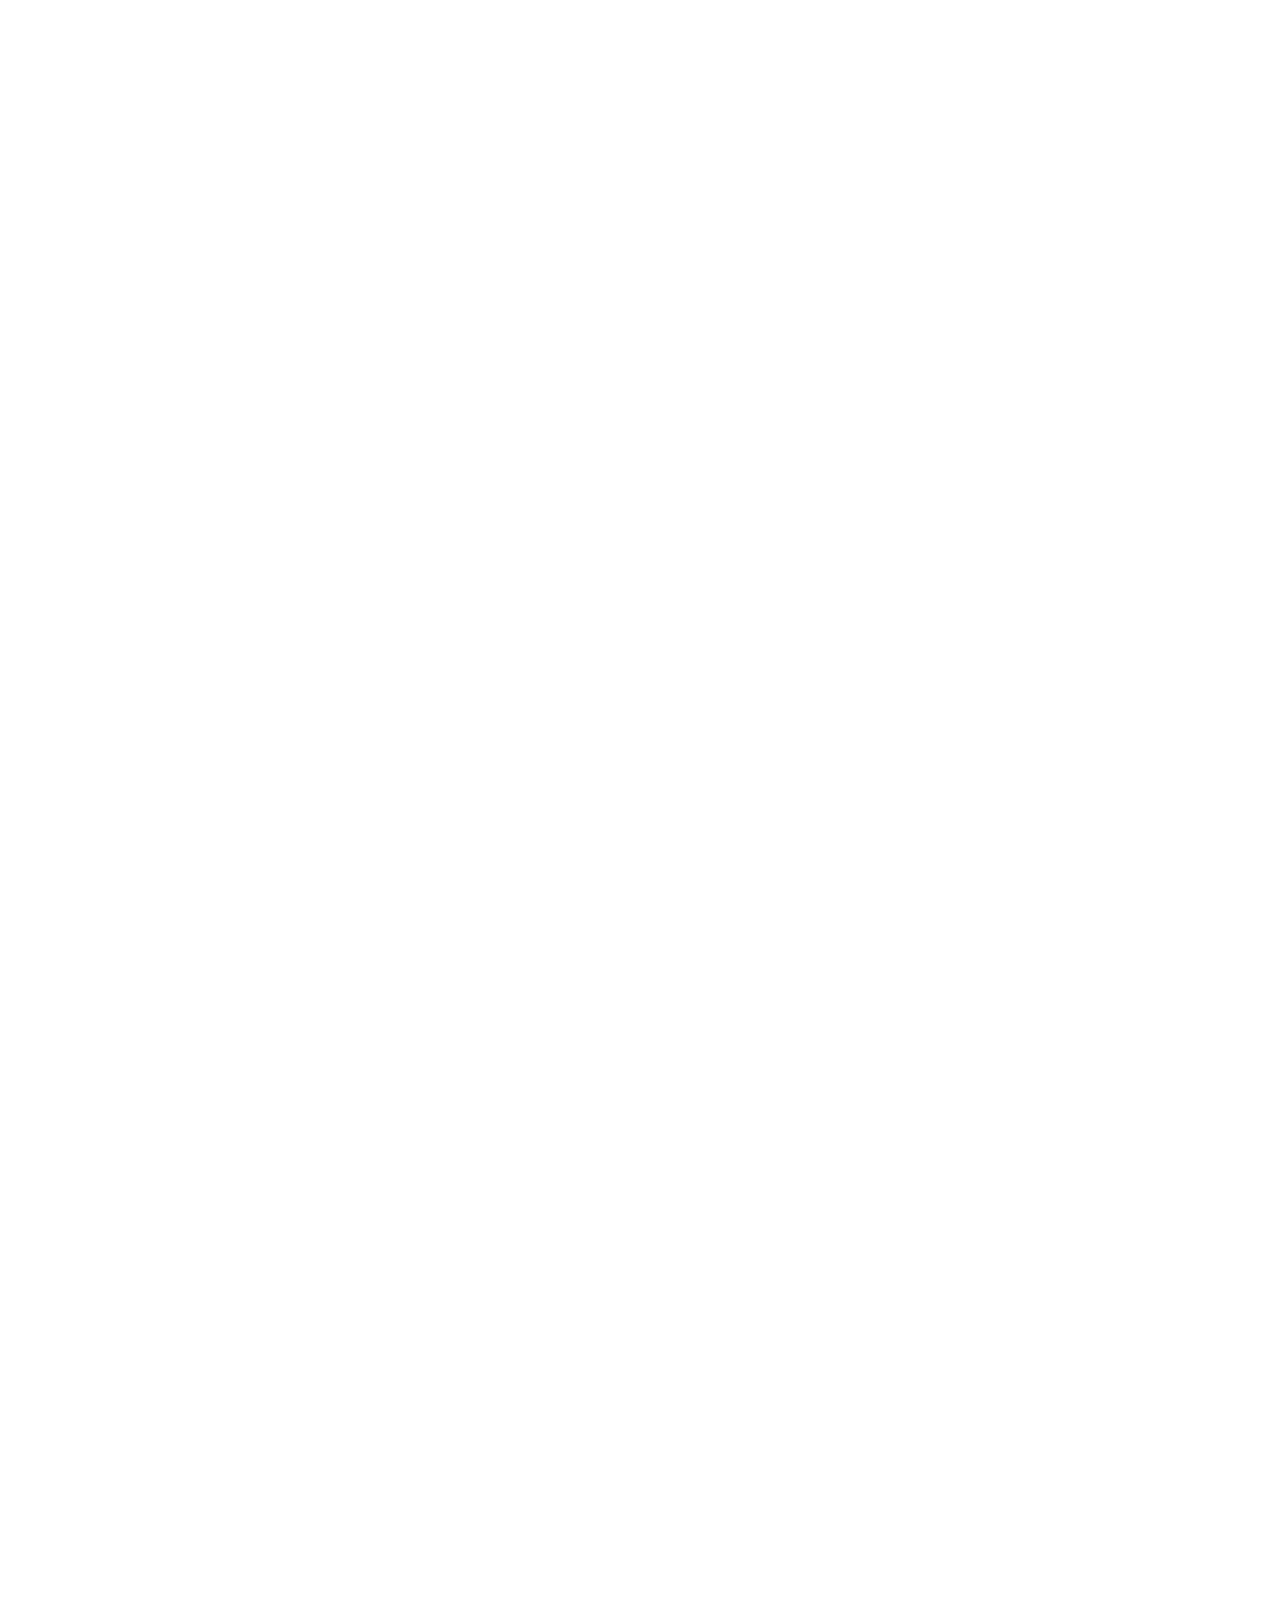
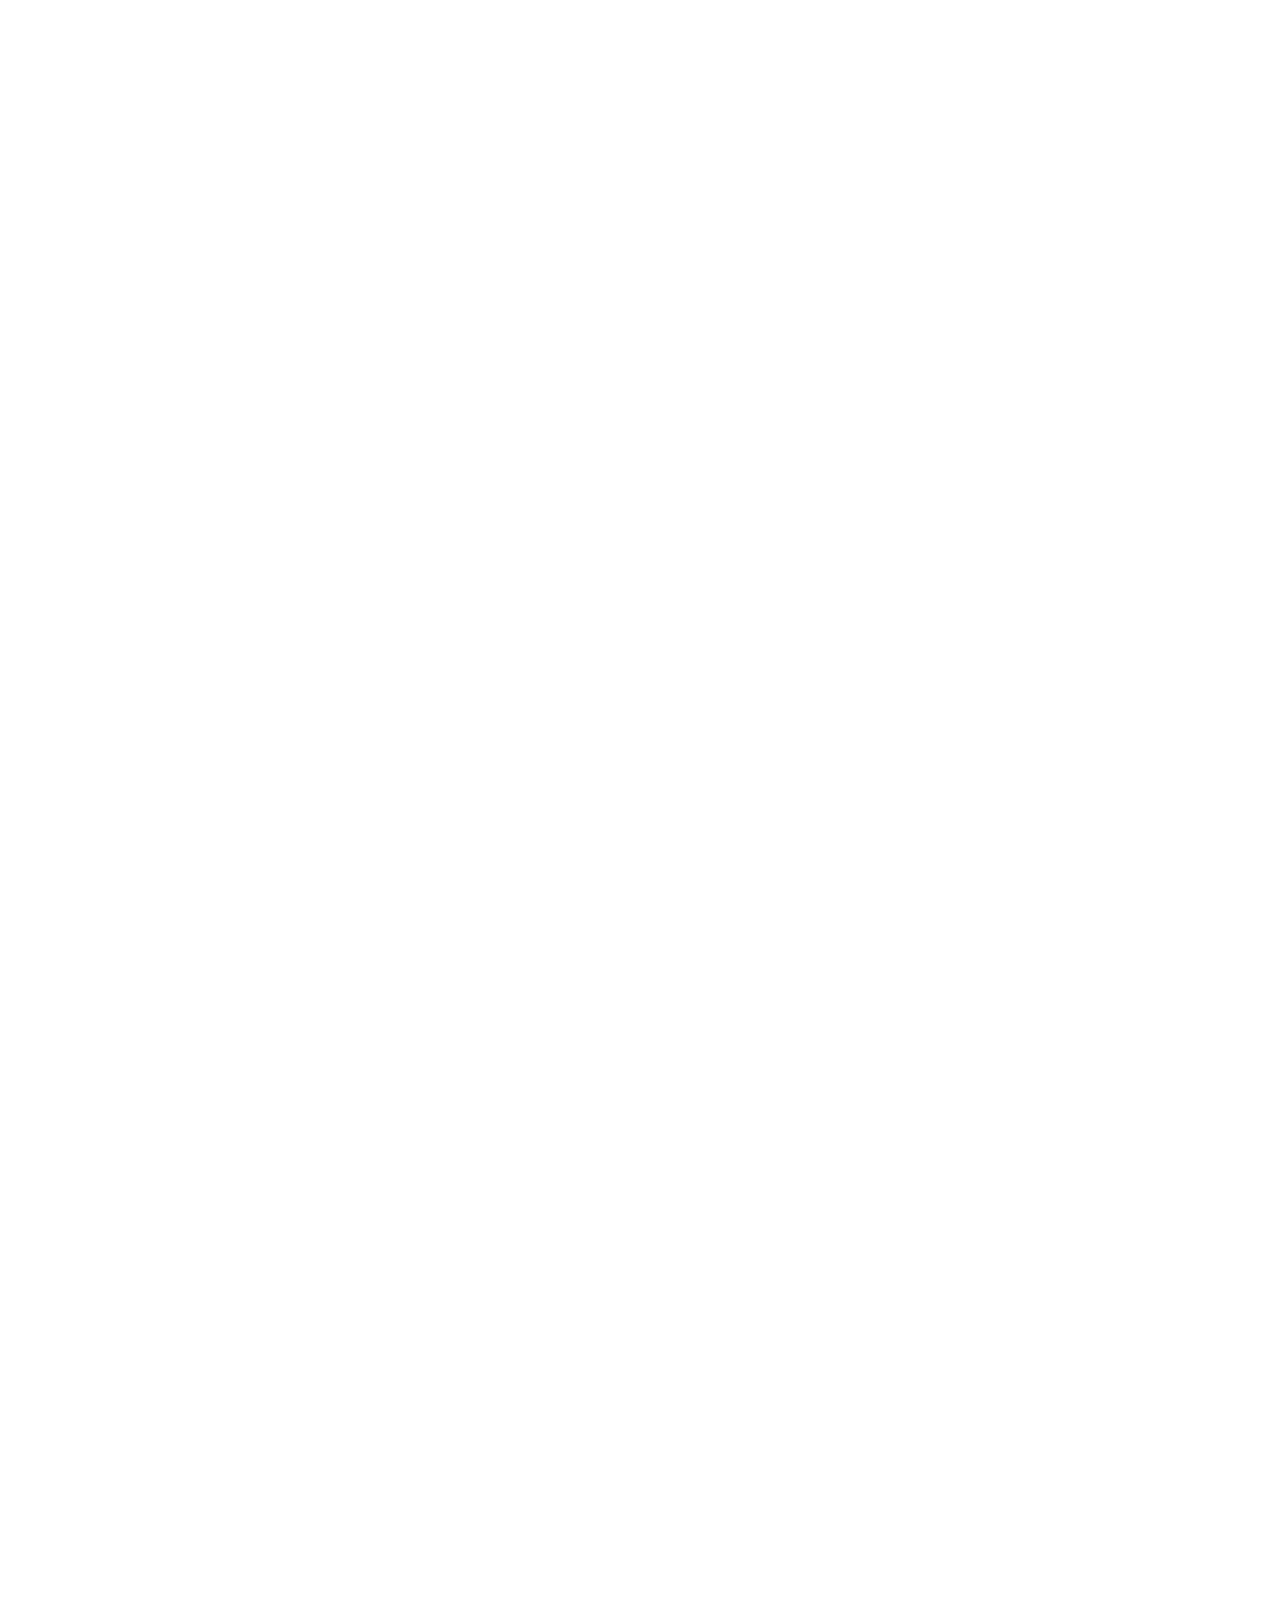
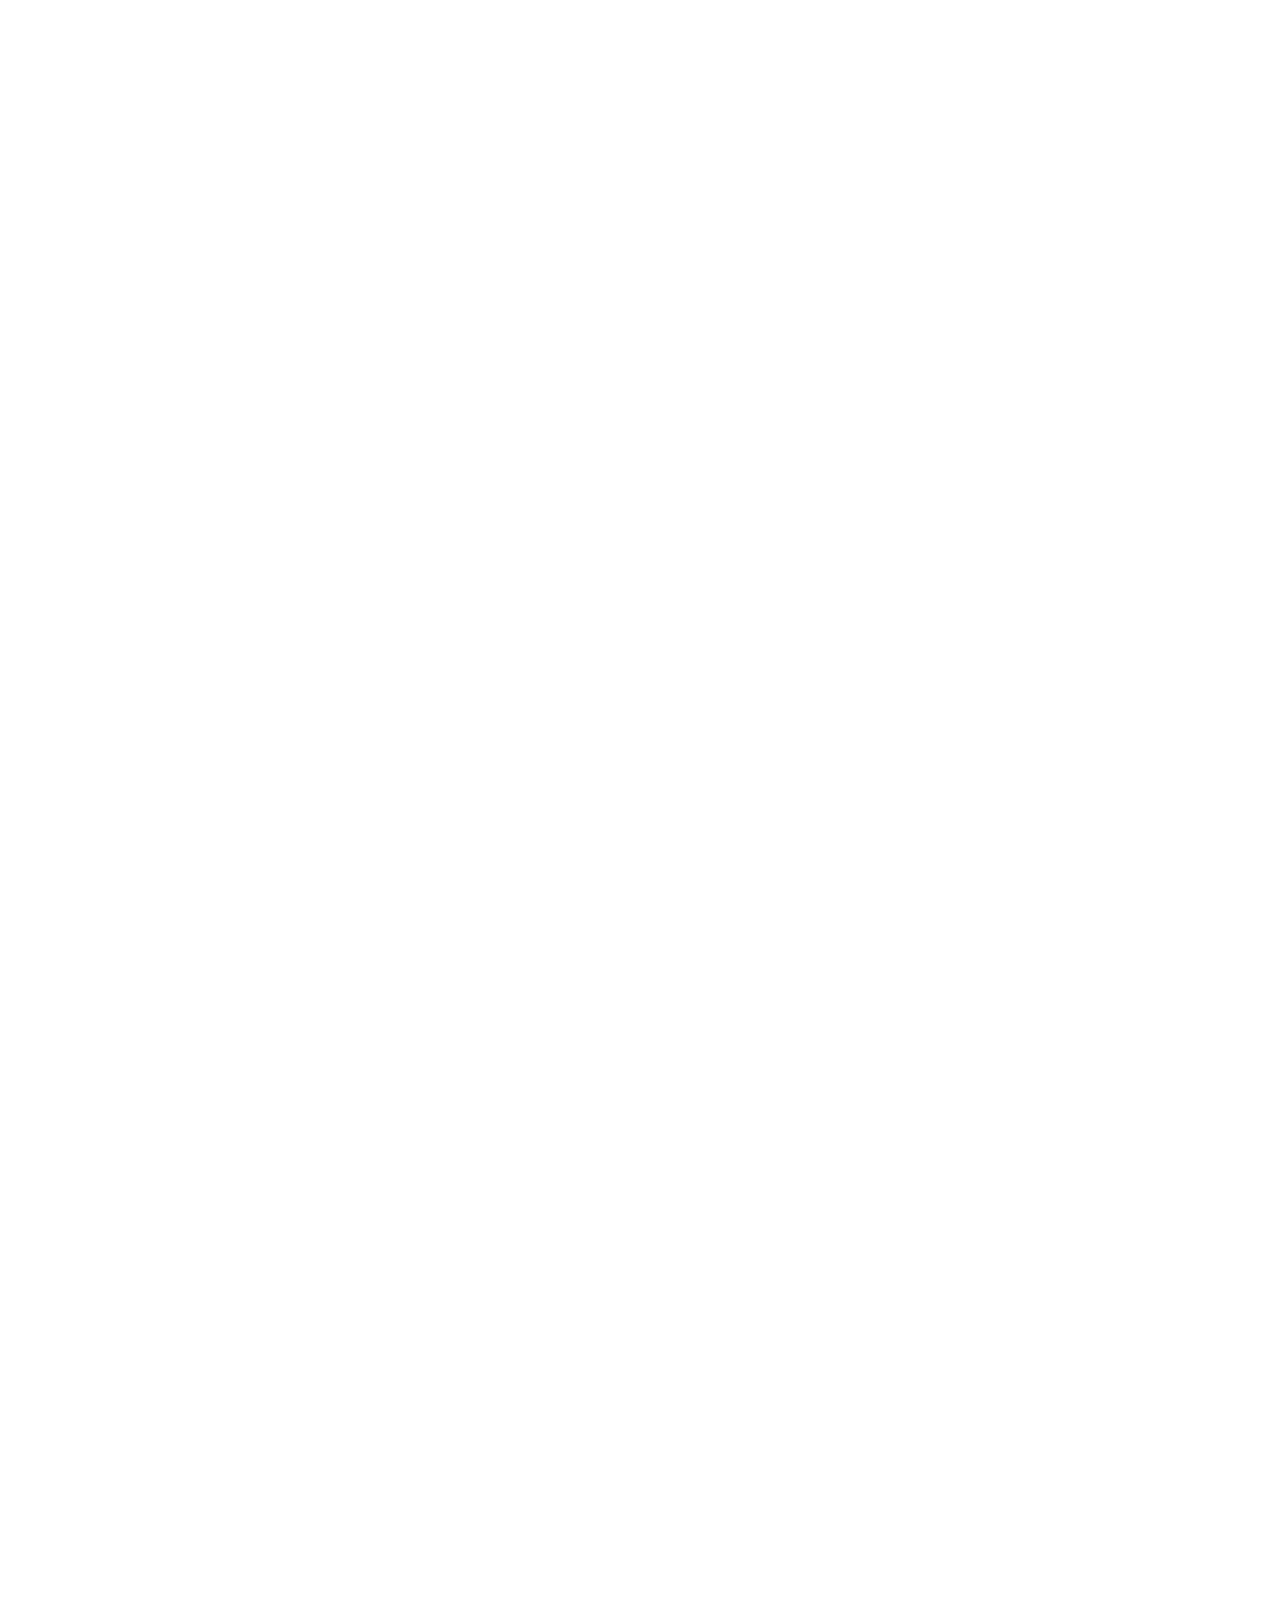
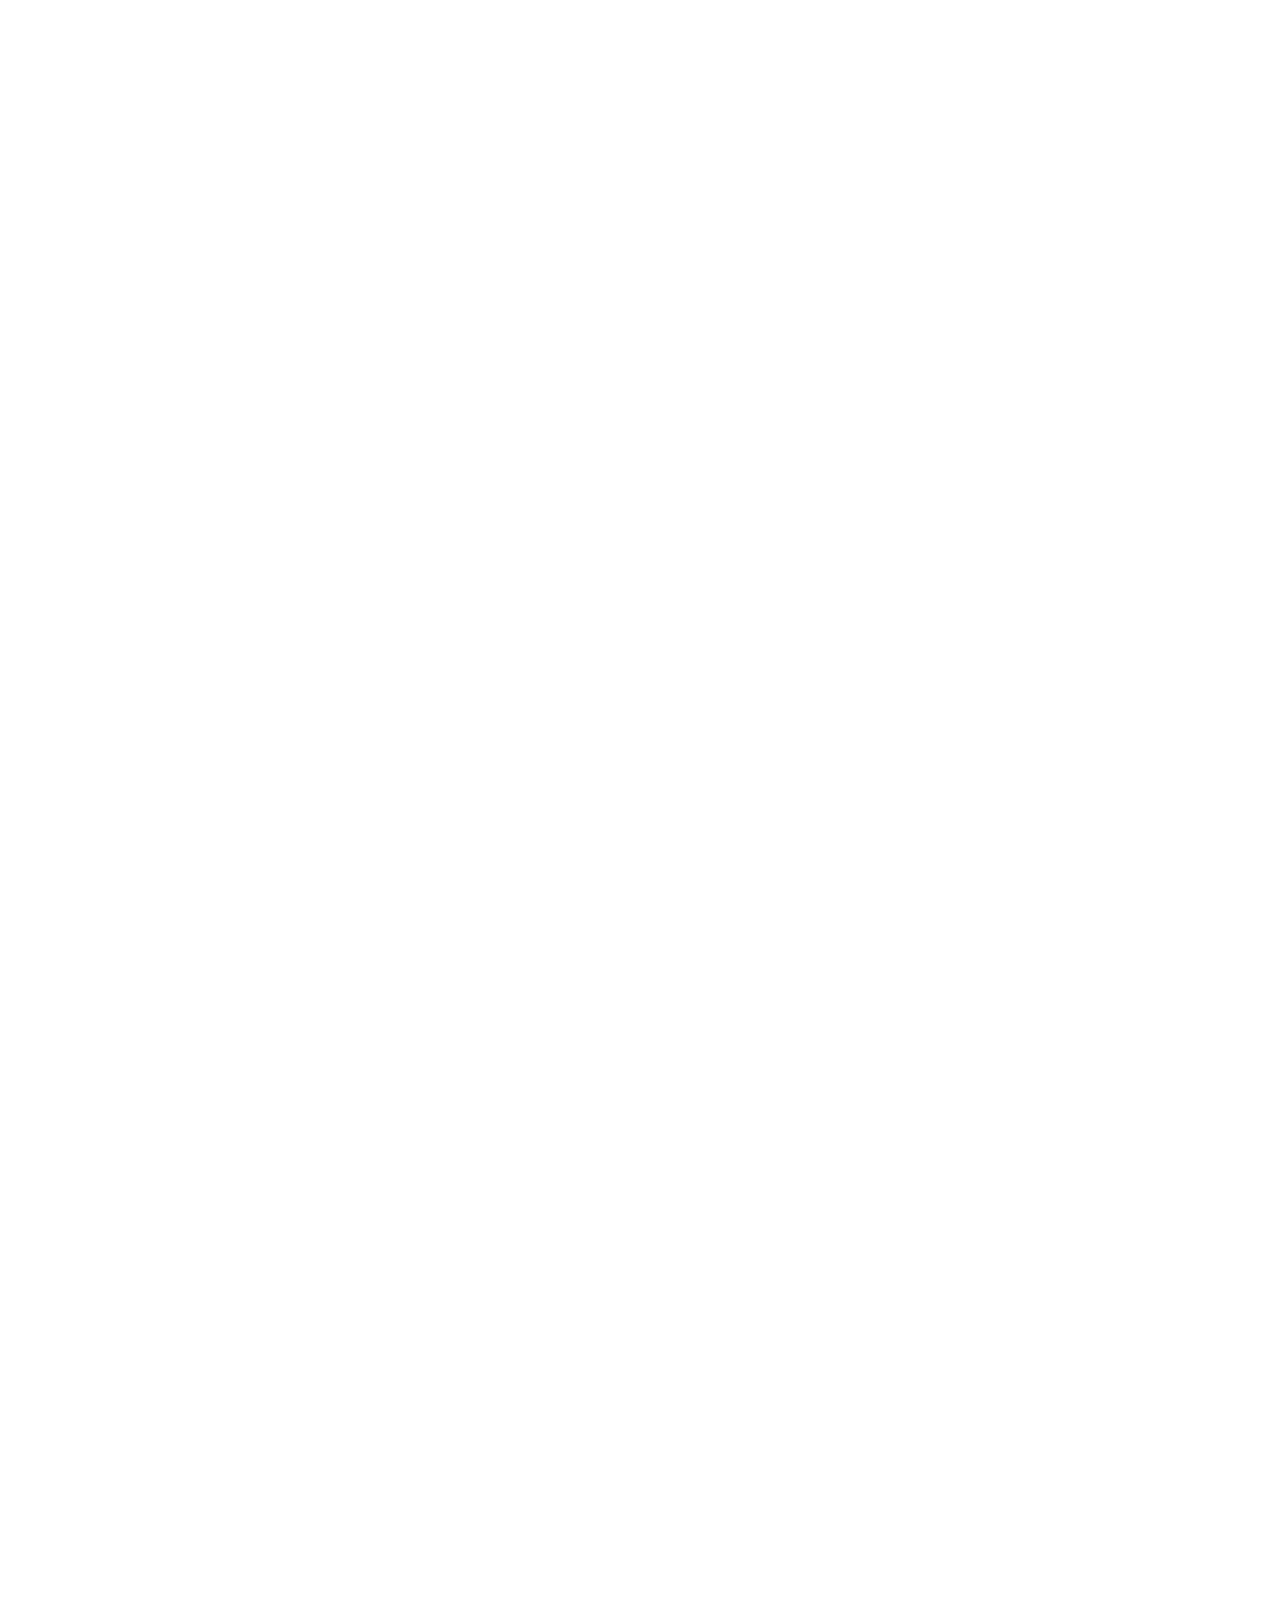
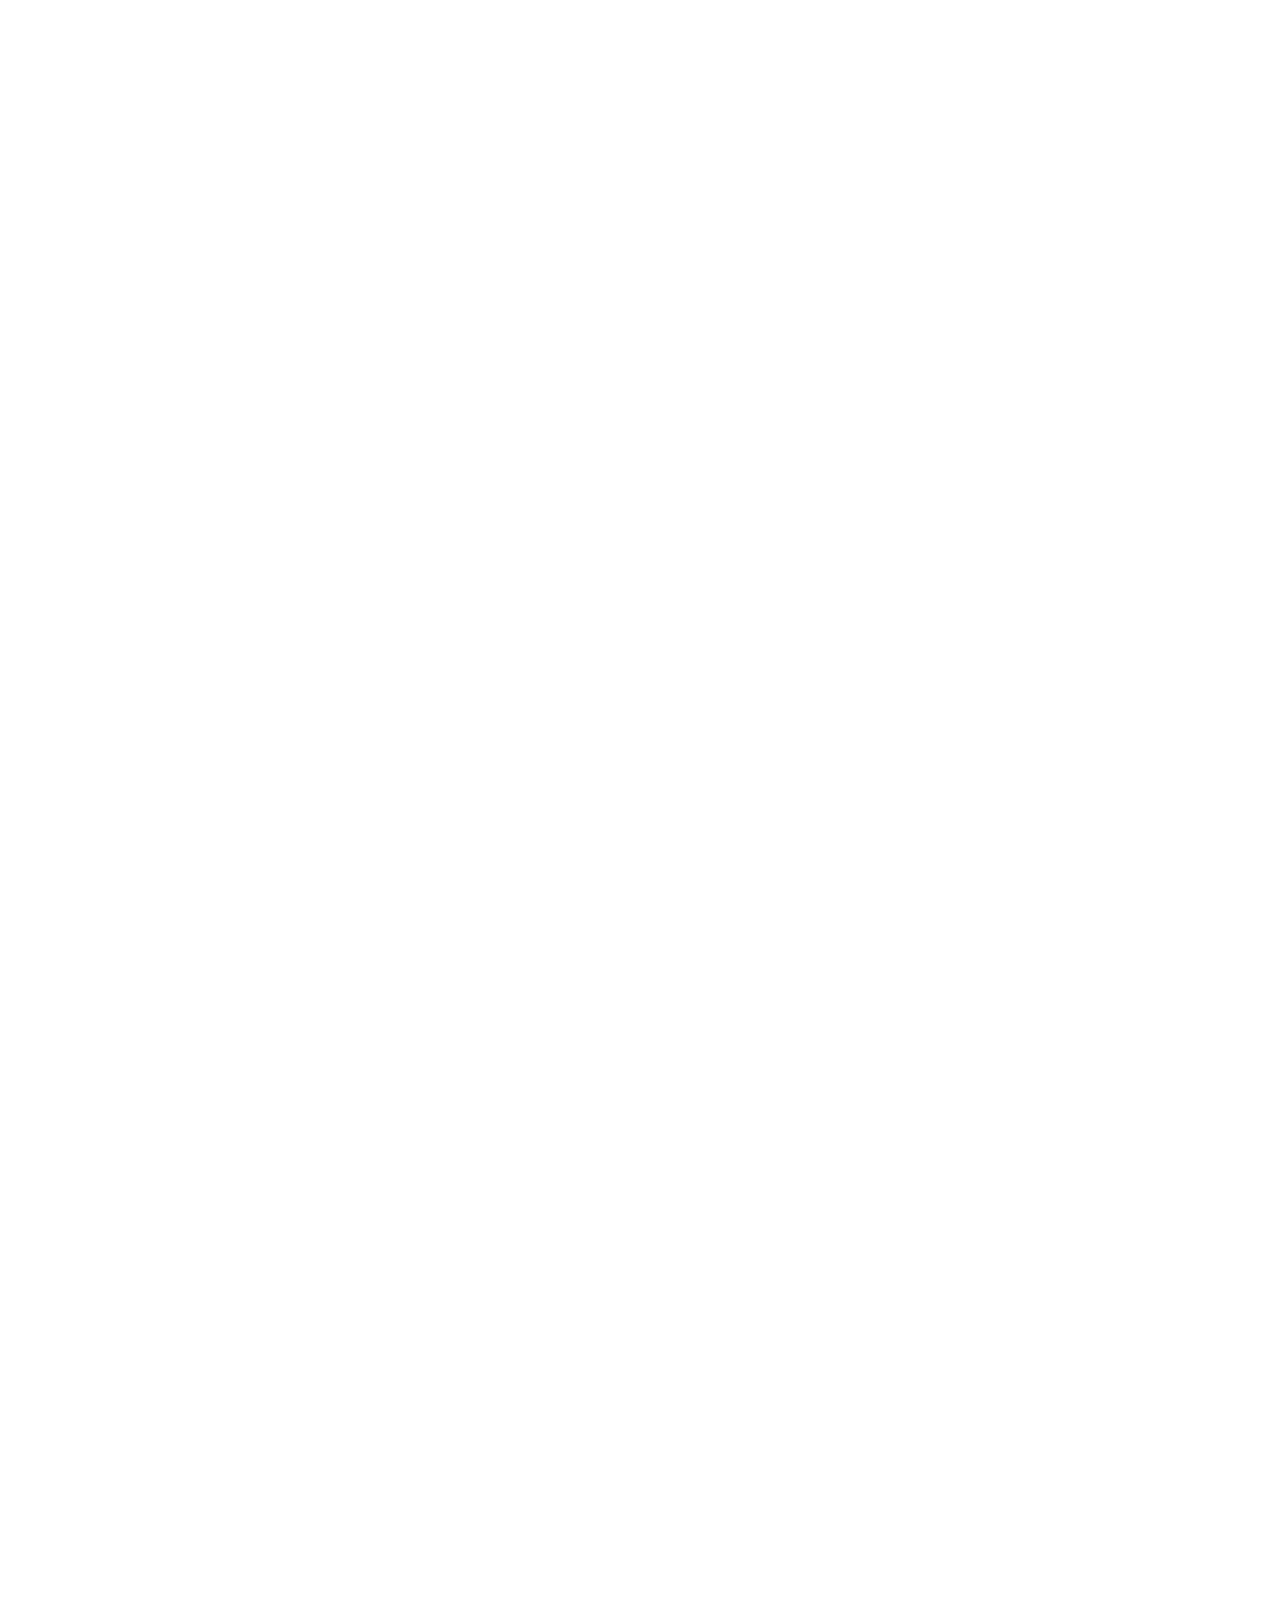
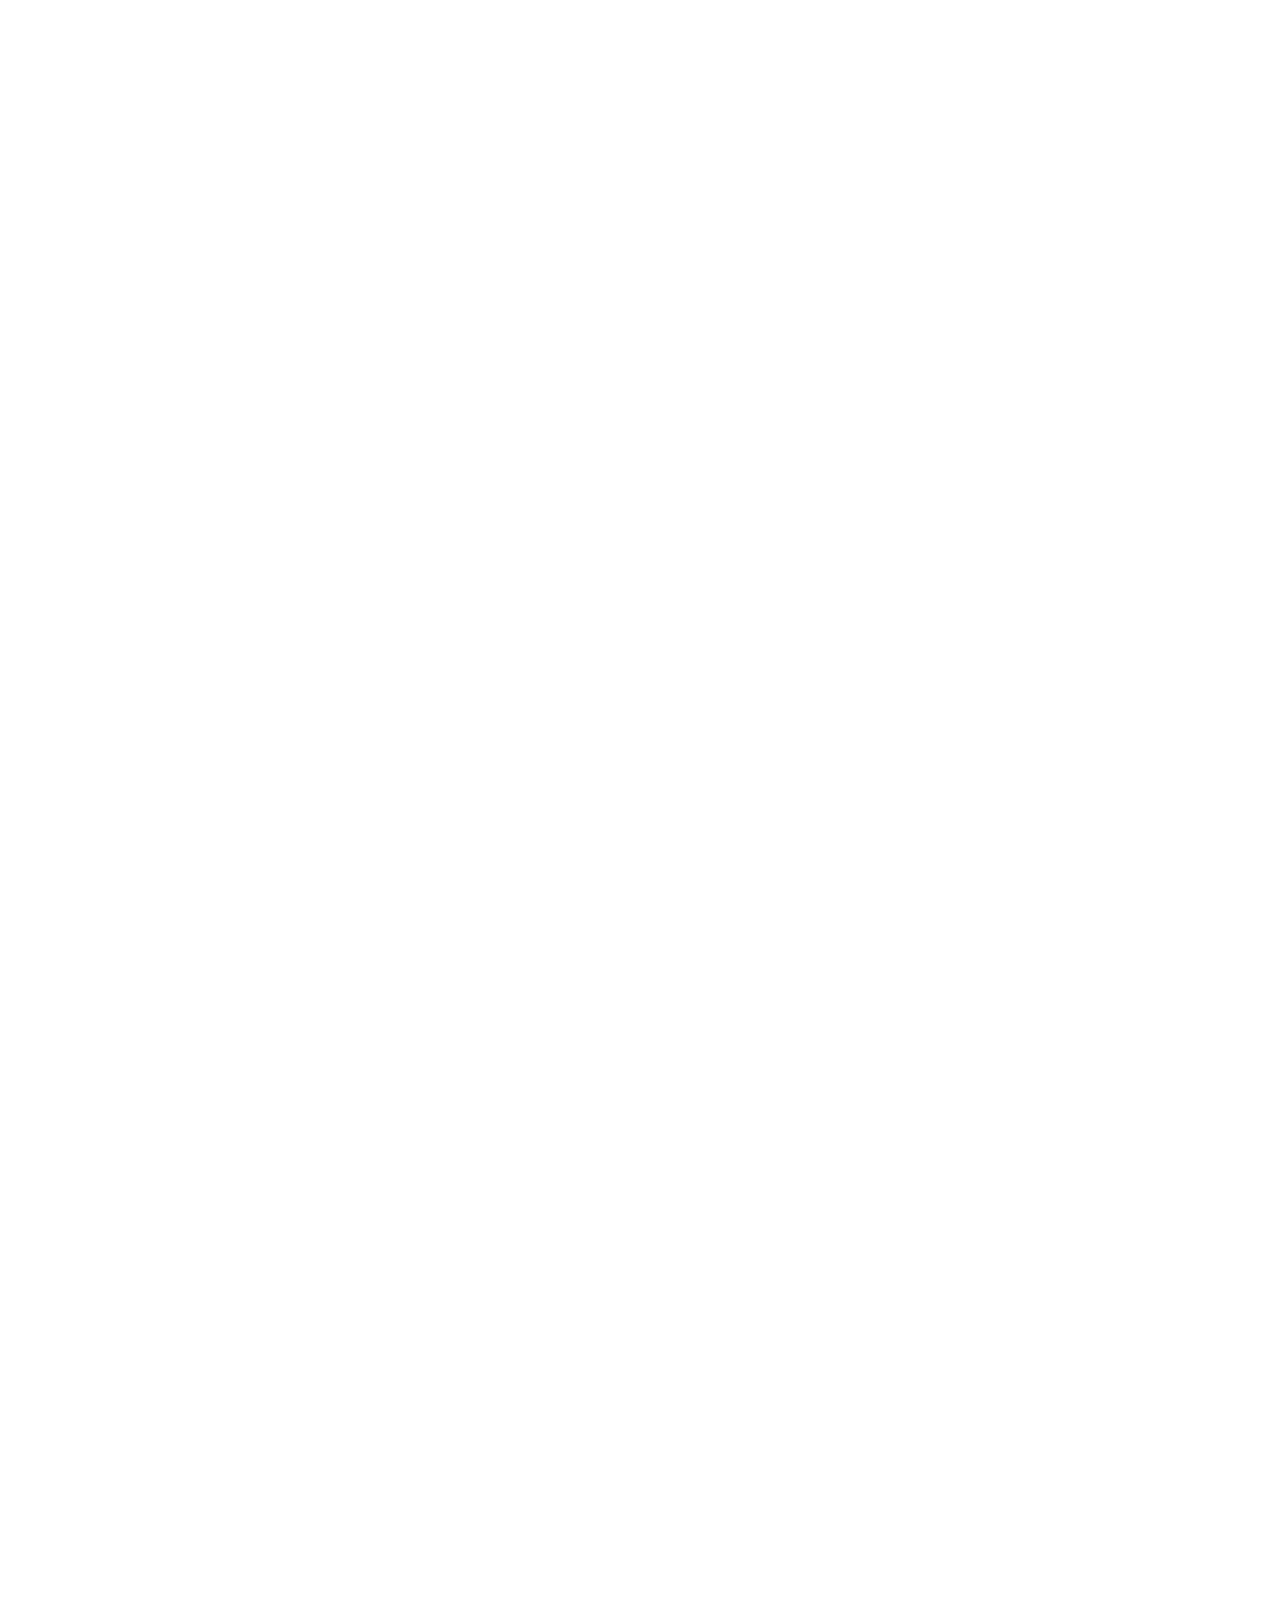
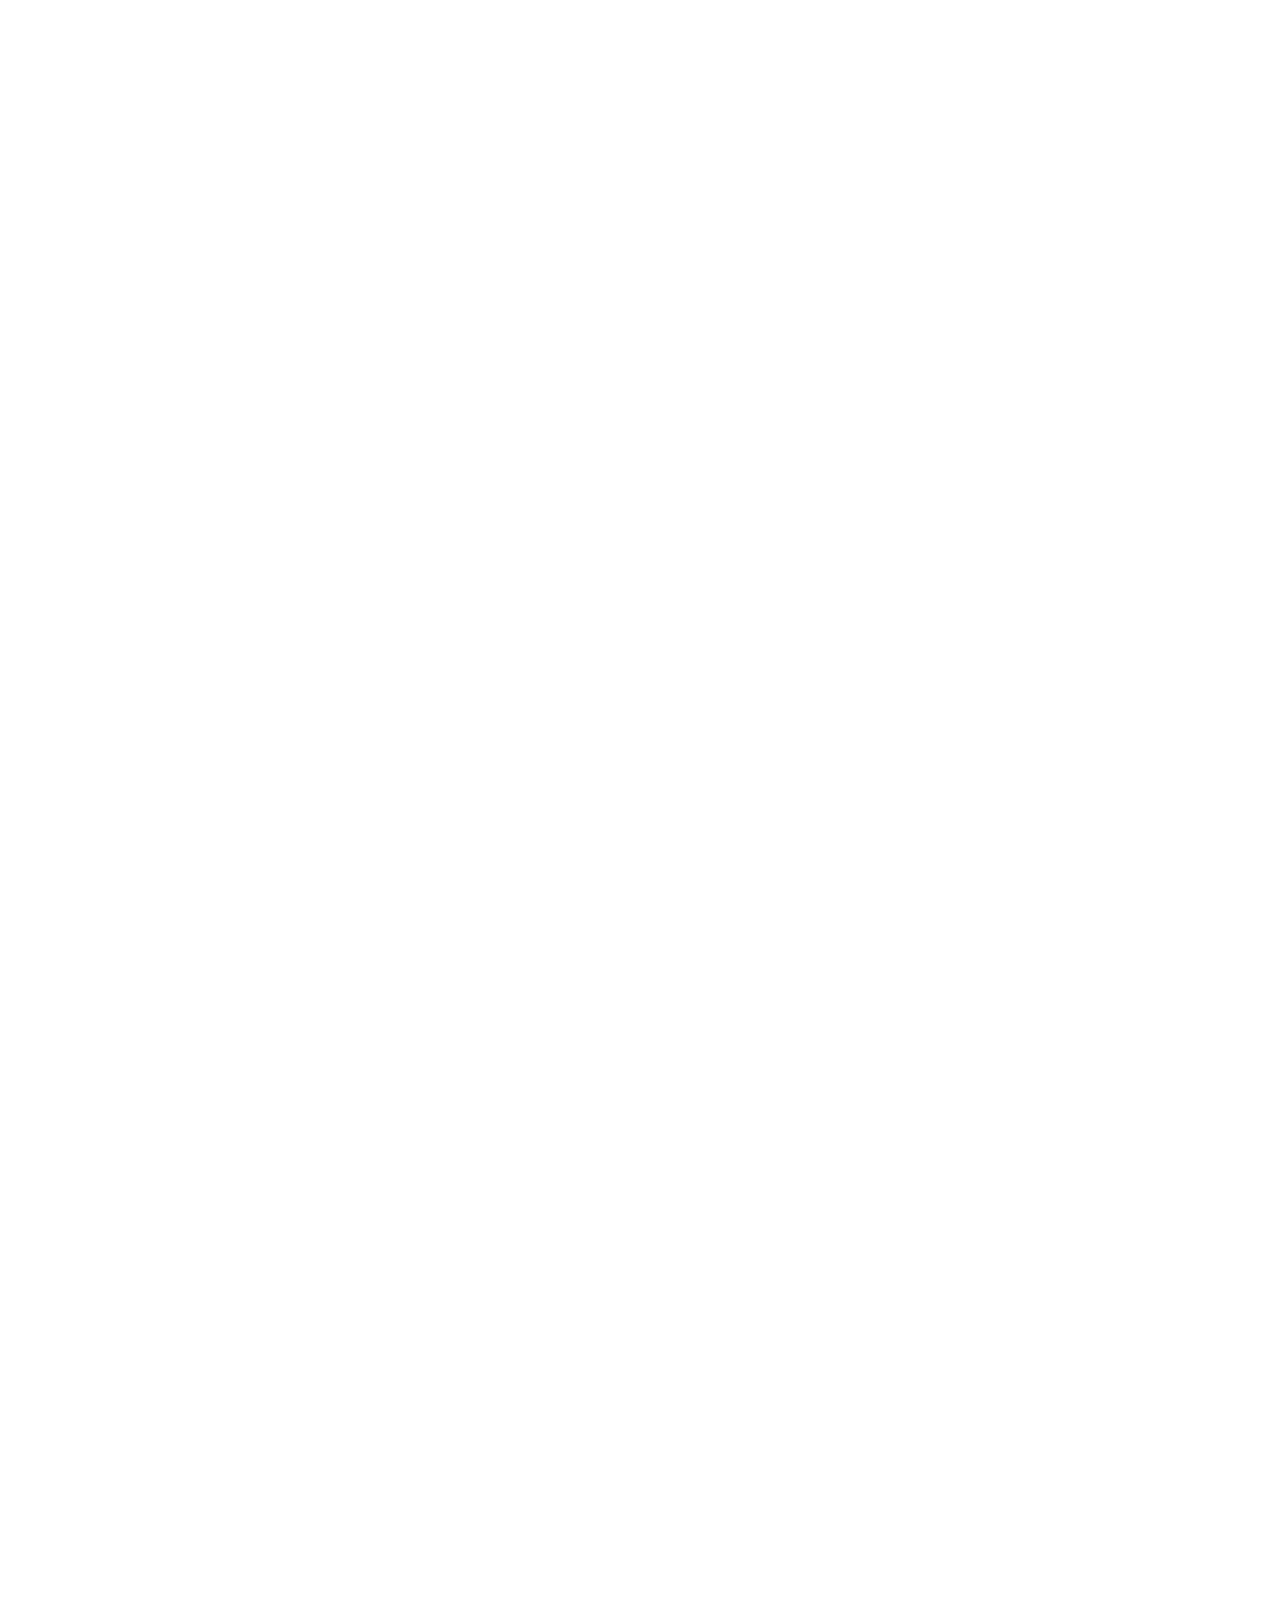
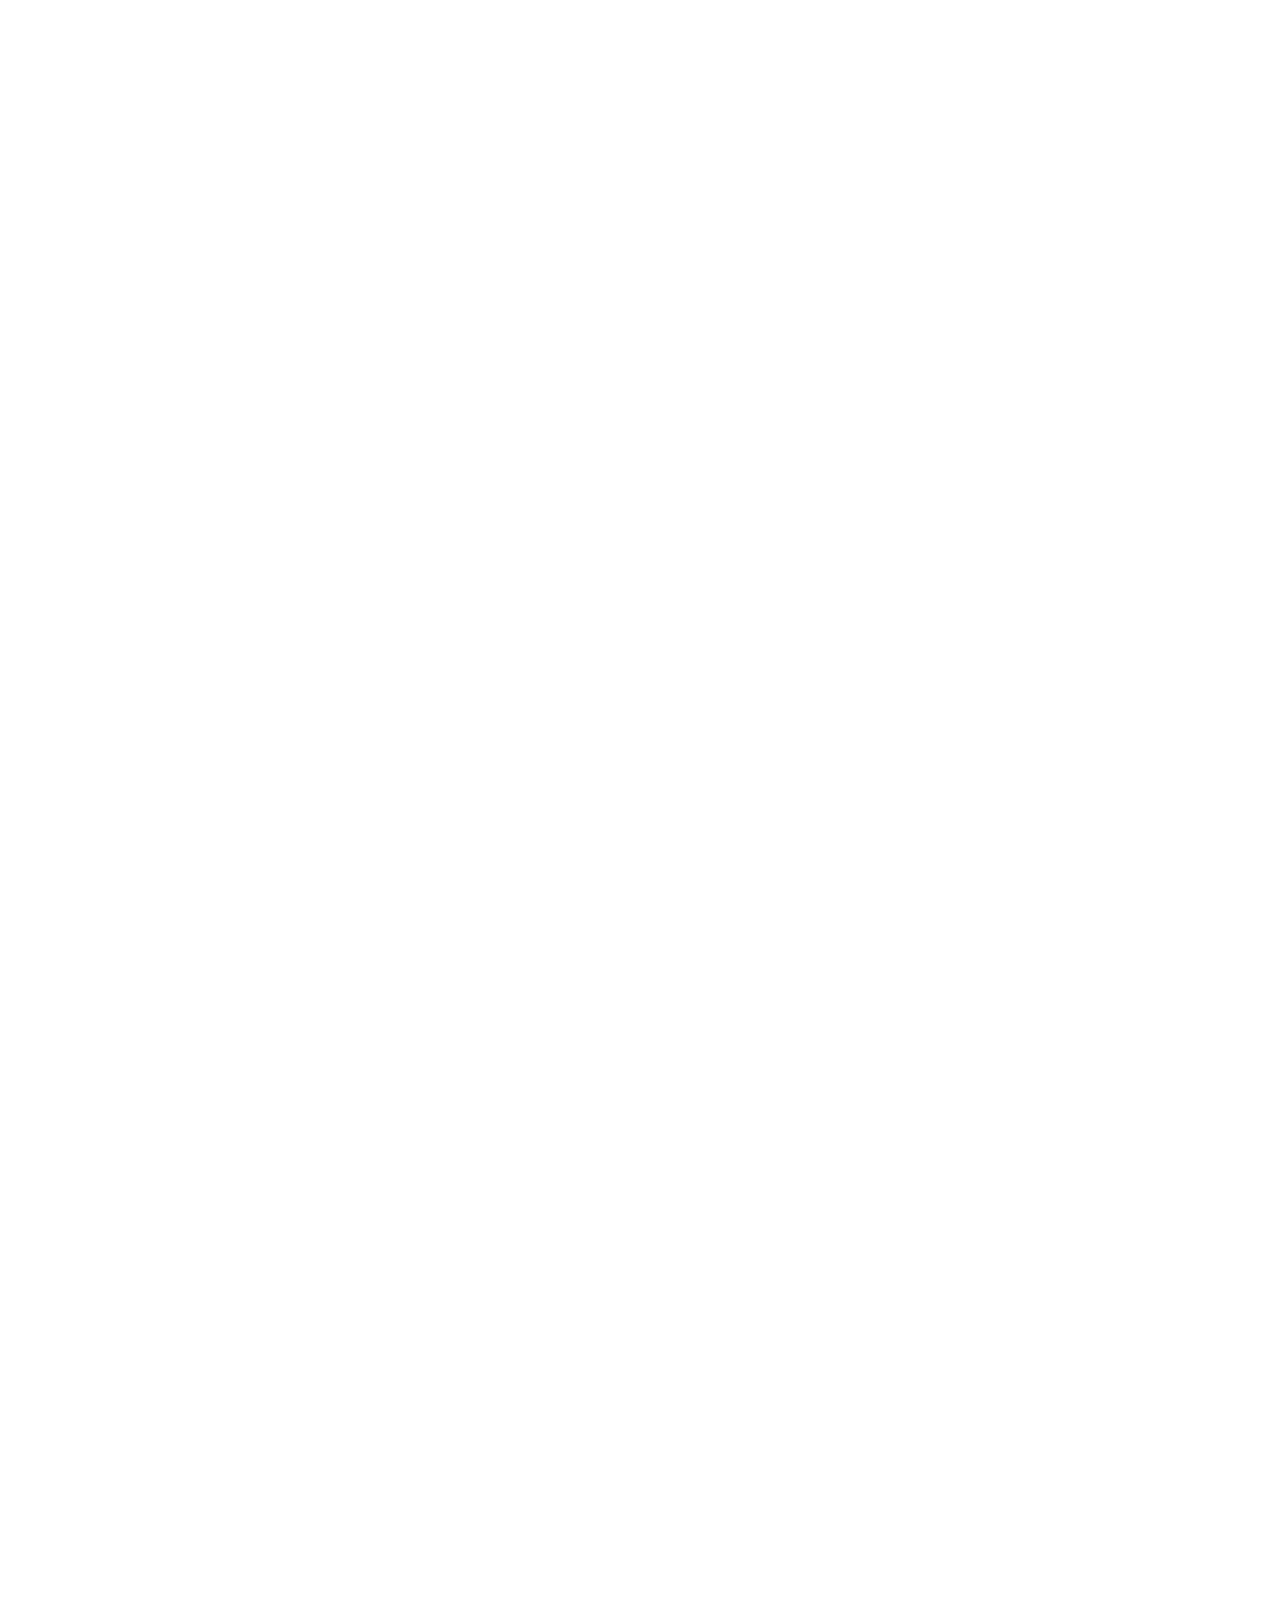
<file: site/sample/v1.0.0/index.html>
<!DOCTYPE html>
<html lang="ja">
<head>
    <meta charset="UTF-8">
    <meta name="viewport" content="width=device-width, initial-scale=1.0">
    <title>v1.0.0またはv1.0.0 mini|使い方|OCM.js</title>
    <link rel= "stylesheet" href="../Prism_js/prism.css">
    <script src="../Prism_js/prism.js"></script>
    <script src="ocm.js"></script>
    <style>
        html,
        body {
            width: 100%;
            height: 1000%;
            margin: 0;
        }
        #ocm_context_menu {
            border: 1px solid #000;
            position: fixed;
            z-index: 99999;
            background-color: #fff;
            display: none;
        }
        #ocm_context_menu ul,
        #ocm_context_menu ul li {
            list-style: none;
        }
    </style>
</head>
<body oncontextmenu="return false;">
    <div id="ocm_context_menu">
        <p>このページは<br>OCM.js(v1.0.0またはv1.0.0 mini)の<br>使い方(サンプルコード付き)<br>を説明しています。</p>
        <ul>
            <li onclick="document.execCommand('copy');">コピー(Ctrl + C)</li>
            <li onclick="document.execCommand('paste');">ペースト(Ctrl + V)</li>
            <li onclick="location.href = '/ocm.js/site/download/index.html';">OCM.jsのダウンロード</li>
            <li>OCM.jsバージョン:<span id="ocm-js-v">OCM.js読み込み中...</span></li>
        </ul>
    </div>
    <a href="../index.html">戻る</a>
    <h1>OCM.js v1.0.0/1.0.0 mini 使い方</h1>
    <h2>利用するための3ステップ</h2>
    <p>1.必ずheadの中に以下のコードを入力してください</p>
    <pre data-src="code/script-src/index.html" class="line-numbers" data-prismjs-copy="コピー" data-download-link data-download-link-label="ダウンロード"></pre>
    <p>2.bodyのoncontextmenuをreturn false;にしてください</p>
    <pre class="line-numbers" data-prismjs-copy="コピー" data-download-link data-download-link-label="ダウンロード"><code class="language-html">&lt;body oncontextmenu="return false;"&gt;&lt;/body&gt;</code></pre>
    <p>3.ocm_context_menuのidが付いたコンテキストメニューの中身を作成してください</p>
    <pre data-src="code/context-menu/index.html" class="line-numbers" data-prismjs-copy="コピー" data-download-link data-download-link-label="ダウンロード"></pre>
    <h2>まとめたサンプル</h2>
    <p><a href="code/sample/index.html" target="_blank">新しいタブで開く</a></p>
    <pre data-src="code/sample/index.html" class="line-numbers" data-prismjs-copy="コピー" data-download-link data-download-link-label="ダウンロード"></pre>
    <p><a href="code/sample/index.html" download="index.html">ダウンロード</a></p>
</body>
</html>
</file>
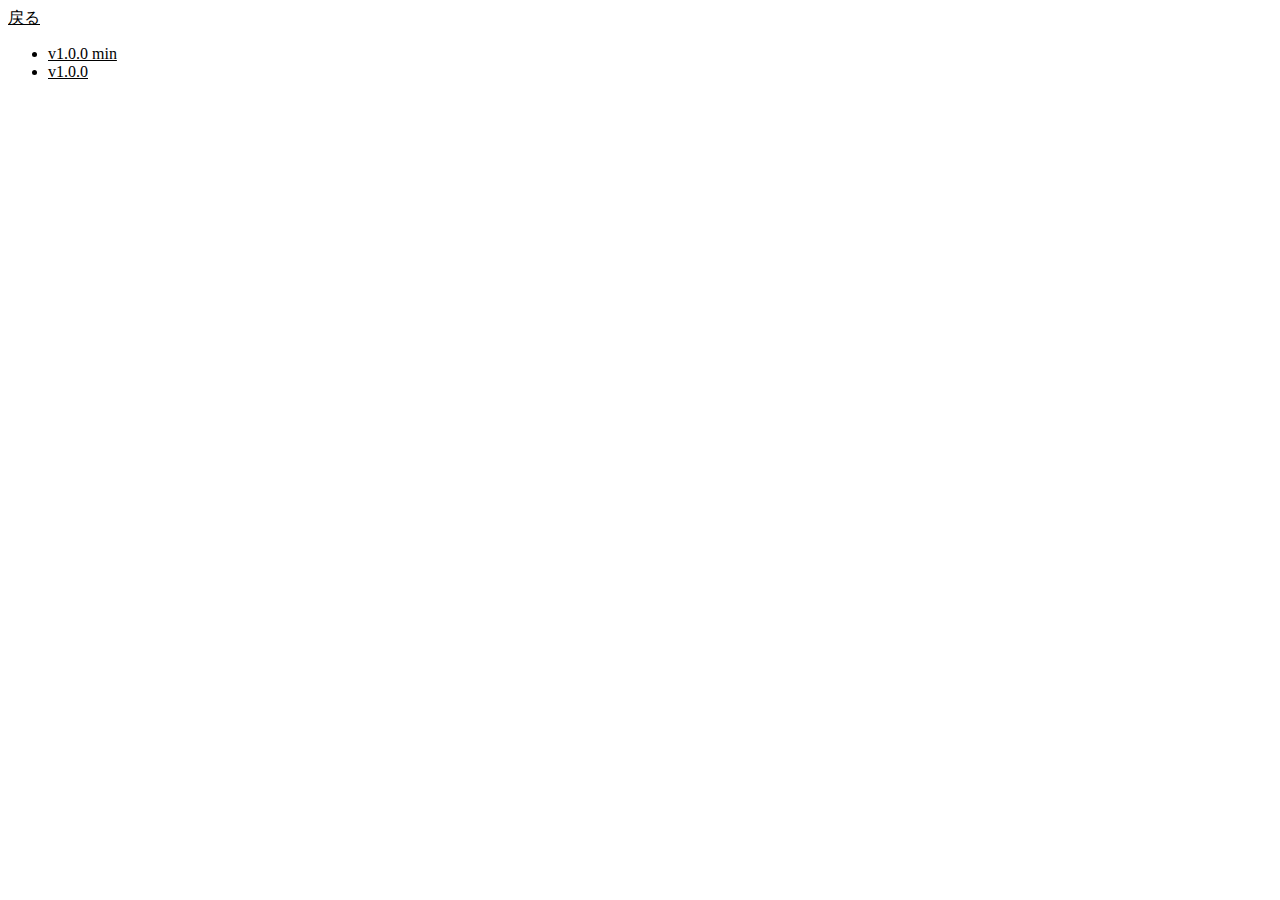
<file: site/download/version.html>
<!DOCTYPE html>
<html lang="ja">
<head>
    <meta charset="UTF-8">
    <meta name="viewport" content="width=device-width, initial-scale=1.0">
    <title>全てのバージョン|ダウンロード|OCM.js</title>
    <style>
        a {
            color: #000;
        }
    </style>
</head>
<body>
   <a href="index.html">戻る</a>
   <ul>
    <a href="/ocm.js/v_1.0.0/ocm.min.js" download="ocm.min.js"><li>v1.0.0 min</li></a>
    <a href="/ocm.js/v_1.0.0/ocm.js" download="ocm.js"><li>v1.0.0</li></a>
   </ul> 
</body>
</html>
</file>
<file: site/download/style.css>
.newest_version,
.newest_version_min,
.version {
    display: grid;
    justify-items: center;
    width: 200px;
    height: 100px;
    color: #000;
    text-decoration-style: none;
}
.newest_version h1,
.newest_version_min h1,
.version h1 {
    color: #000;
    text-decoration-style: none;
    margin: 0;
    font-size: 2em;
}
.newest_version_min_link {
    margin-right: 50px;
}
.newest_version_link {
    margin-right: 50px;
    margin-left: 50px;
}
.version_link {
    margin-left: 50px;
}
.main_version {
    display: flex;
    align-items: center;
    flex-direction: row;
    justify-content: center;
}
.newest_version_min_link,
.newest_version_link,
.version_link {
    display: grid;
    justify-items: center;
    width: 200px;
    height: 100px;
    color: #000;
    text-decoration-style: none;
    border: 1px solid blue;
    border-radius: 30%;
}
</file>
<file: site/sample/Prism_js/prism.css>
/* PrismJS 1.29.0
https://prismjs.com/download.html#themes=prism-tomorrow&languages=[base64]&plugins=line-highlight+line-numbers+file-highlight+show-language+toolbar+copy-to-clipboard+download-button */
code[class*=language-],pre[class*=language-]{color:#ccc;background:0 0;font-family:Consolas,Monaco,'Andale Mono','Ubuntu Mono',monospace;font-size:1em;text-align:left;white-space:pre;word-spacing:normal;word-break:normal;word-wrap:normal;line-height:1.5;-moz-tab-size:4;-o-tab-size:4;tab-size:4;-webkit-hyphens:none;-moz-hyphens:none;-ms-hyphens:none;hyphens:none}pre[class*=language-]{padding:1em;margin:.5em 0;overflow:auto}:not(pre)>code[class*=language-],pre[class*=language-]{background:#2d2d2d}:not(pre)>code[class*=language-]{padding:.1em;border-radius:.3em;white-space:normal}.token.block-comment,.token.cdata,.token.comment,.token.doctype,.token.prolog{color:#999}.token.punctuation{color:#ccc}.token.attr-name,.token.deleted,.token.namespace,.token.tag{color:#e2777a}.token.function-name{color:#6196cc}.token.boolean,.token.function,.token.number{color:#f08d49}.token.class-name,.token.constant,.token.property,.token.symbol{color:#f8c555}.token.atrule,.token.builtin,.token.important,.token.keyword,.token.selector{color:#cc99cd}.token.attr-value,.token.char,.token.regex,.token.string,.token.variable{color:#7ec699}.token.entity,.token.operator,.token.url{color:#67cdcc}.token.bold,.token.important{font-weight:700}.token.italic{font-style:italic}.token.entity{cursor:help}.token.inserted{color:green}
pre[data-line]{position:relative;padding:1em 0 1em 3em}.line-highlight{position:absolute;left:0;right:0;padding:inherit 0;margin-top:1em;background:hsla(24,20%,50%,.08);background:linear-gradient(to right,hsla(24,20%,50%,.1) 70%,hsla(24,20%,50%,0));pointer-events:none;line-height:inherit;white-space:pre}@media print{.line-highlight{-webkit-print-color-adjust:exact;color-adjust:exact}}.line-highlight:before,.line-highlight[data-end]:after{content:attr(data-start);position:absolute;top:.4em;left:.6em;min-width:1em;padding:0 .5em;background-color:hsla(24,20%,50%,.4);color:#f4f1ef;font:bold 65%/1.5 sans-serif;text-align:center;vertical-align:.3em;border-radius:999px;text-shadow:none;box-shadow:0 1px #fff}.line-highlight[data-end]:after{content:attr(data-end);top:auto;bottom:.4em}.line-numbers .line-highlight:after,.line-numbers .line-highlight:before{content:none}pre[id].linkable-line-numbers span.line-numbers-rows{pointer-events:all}pre[id].linkable-line-numbers span.line-numbers-rows>span:before{cursor:pointer}pre[id].linkable-line-numbers span.line-numbers-rows>span:hover:before{background-color:rgba(128,128,128,.2)}
pre[class*=language-].line-numbers{position:relative;padding-left:3.8em;counter-reset:linenumber}pre[class*=language-].line-numbers>code{position:relative;white-space:inherit}.line-numbers .line-numbers-rows{position:absolute;pointer-events:none;top:0;font-size:100%;left:-3.8em;width:3em;letter-spacing:-1px;border-right:1px solid #999;-webkit-user-select:none;-moz-user-select:none;-ms-user-select:none;user-select:none}.line-numbers-rows>span{display:block;counter-increment:linenumber}.line-numbers-rows>span:before{content:counter(linenumber);color:#999;display:block;padding-right:.8em;text-align:right}
div.code-toolbar{position:relative}div.code-toolbar>.toolbar{position:absolute;z-index:10;top:.3em;right:.2em;transition:opacity .3s ease-in-out;opacity:0}div.code-toolbar:hover>.toolbar{opacity:1}div.code-toolbar:focus-within>.toolbar{opacity:1}div.code-toolbar>.toolbar>.toolbar-item{display:inline-block}div.code-toolbar>.toolbar>.toolbar-item>a{cursor:pointer}div.code-toolbar>.toolbar>.toolbar-item>button{background:0 0;border:0;color:inherit;font:inherit;line-height:normal;overflow:visible;padding:0;-webkit-user-select:none;-moz-user-select:none;-ms-user-select:none}div.code-toolbar>.toolbar>.toolbar-item>a,div.code-toolbar>.toolbar>.toolbar-item>button,div.code-toolbar>.toolbar>.toolbar-item>span{color:#bbb;font-size:.8em;padding:0 .5em;background:#f5f2f0;background:rgba(224,224,224,.2);box-shadow:0 2px 0 0 rgba(0,0,0,.2);border-radius:.5em}div.code-toolbar>.toolbar>.toolbar-item>a:focus,div.code-toolbar>.toolbar>.toolbar-item>a:hover,div.code-toolbar>.toolbar>.toolbar-item>button:focus,div.code-toolbar>.toolbar>.toolbar-item>button:hover,div.code-toolbar>.toolbar>.toolbar-item>span:focus,div.code-toolbar>.toolbar>.toolbar-item>span:hover{color:inherit;text-decoration:none}
</file>
